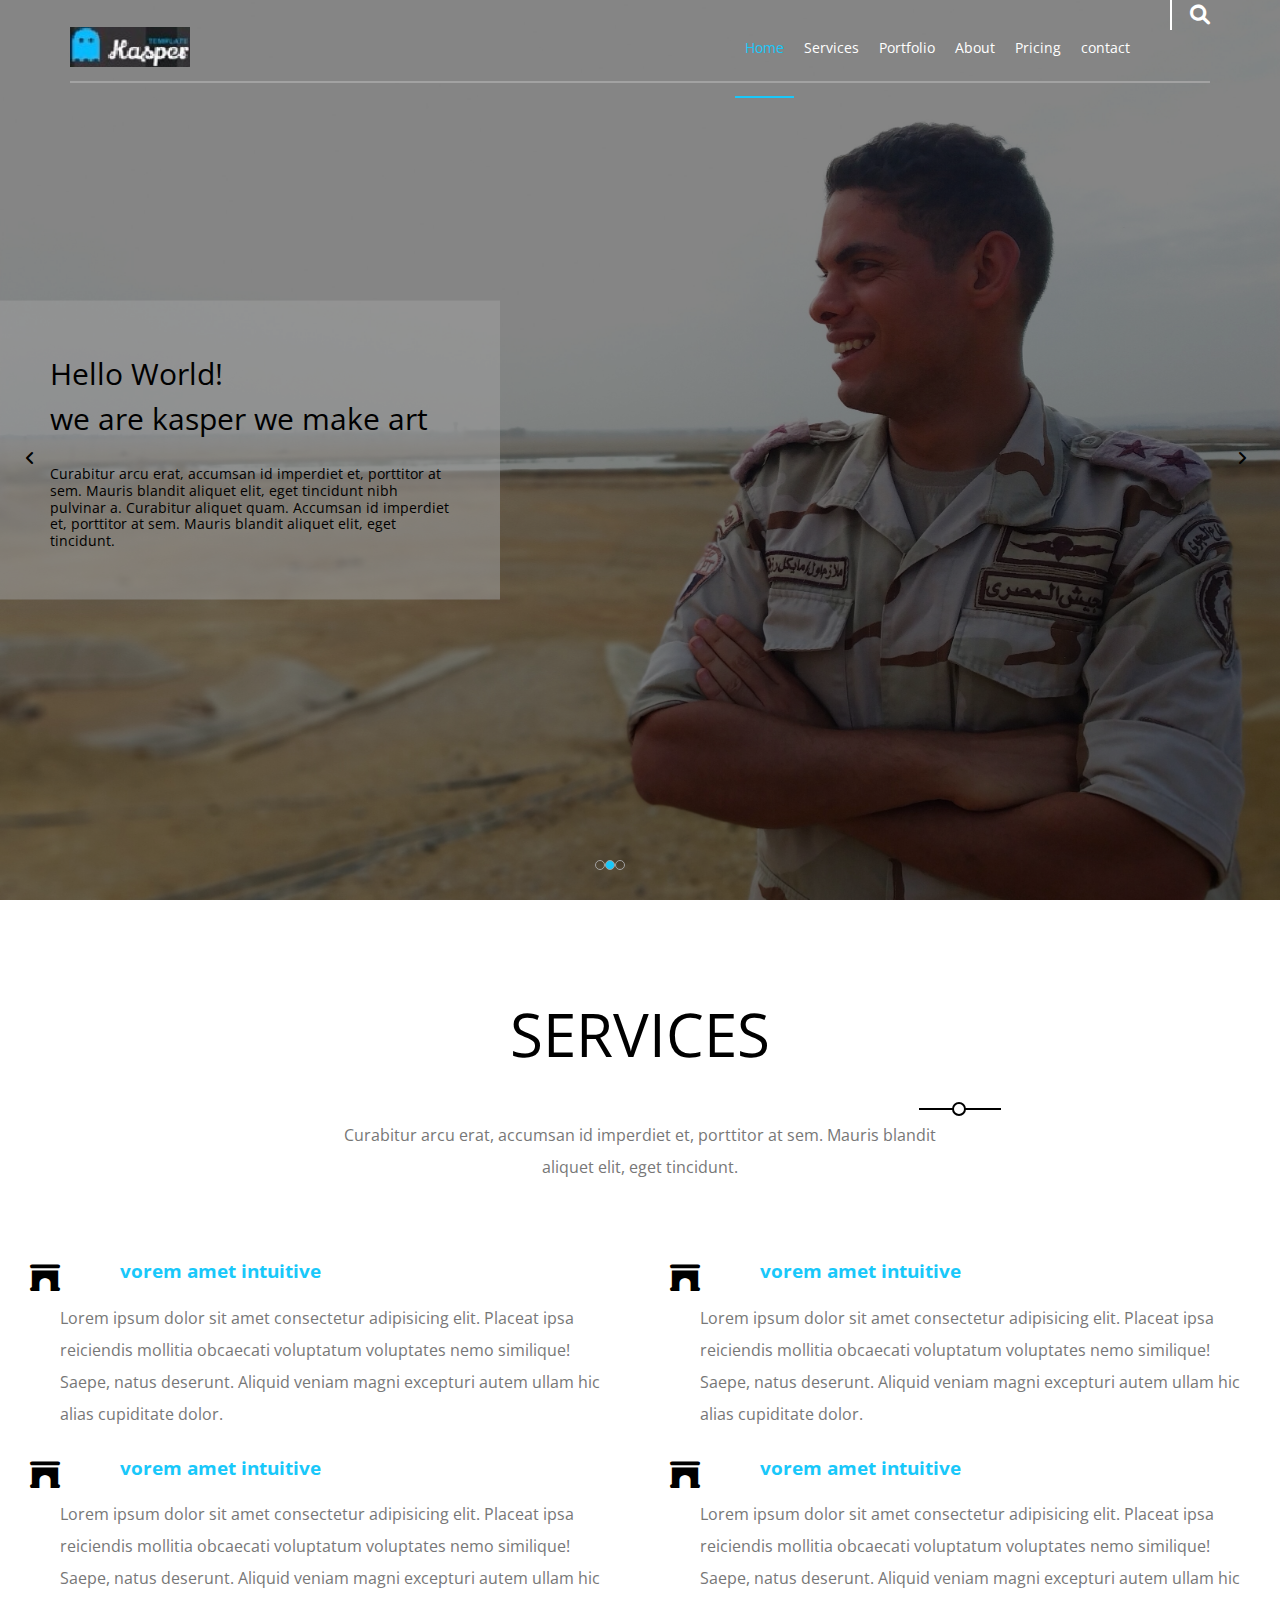
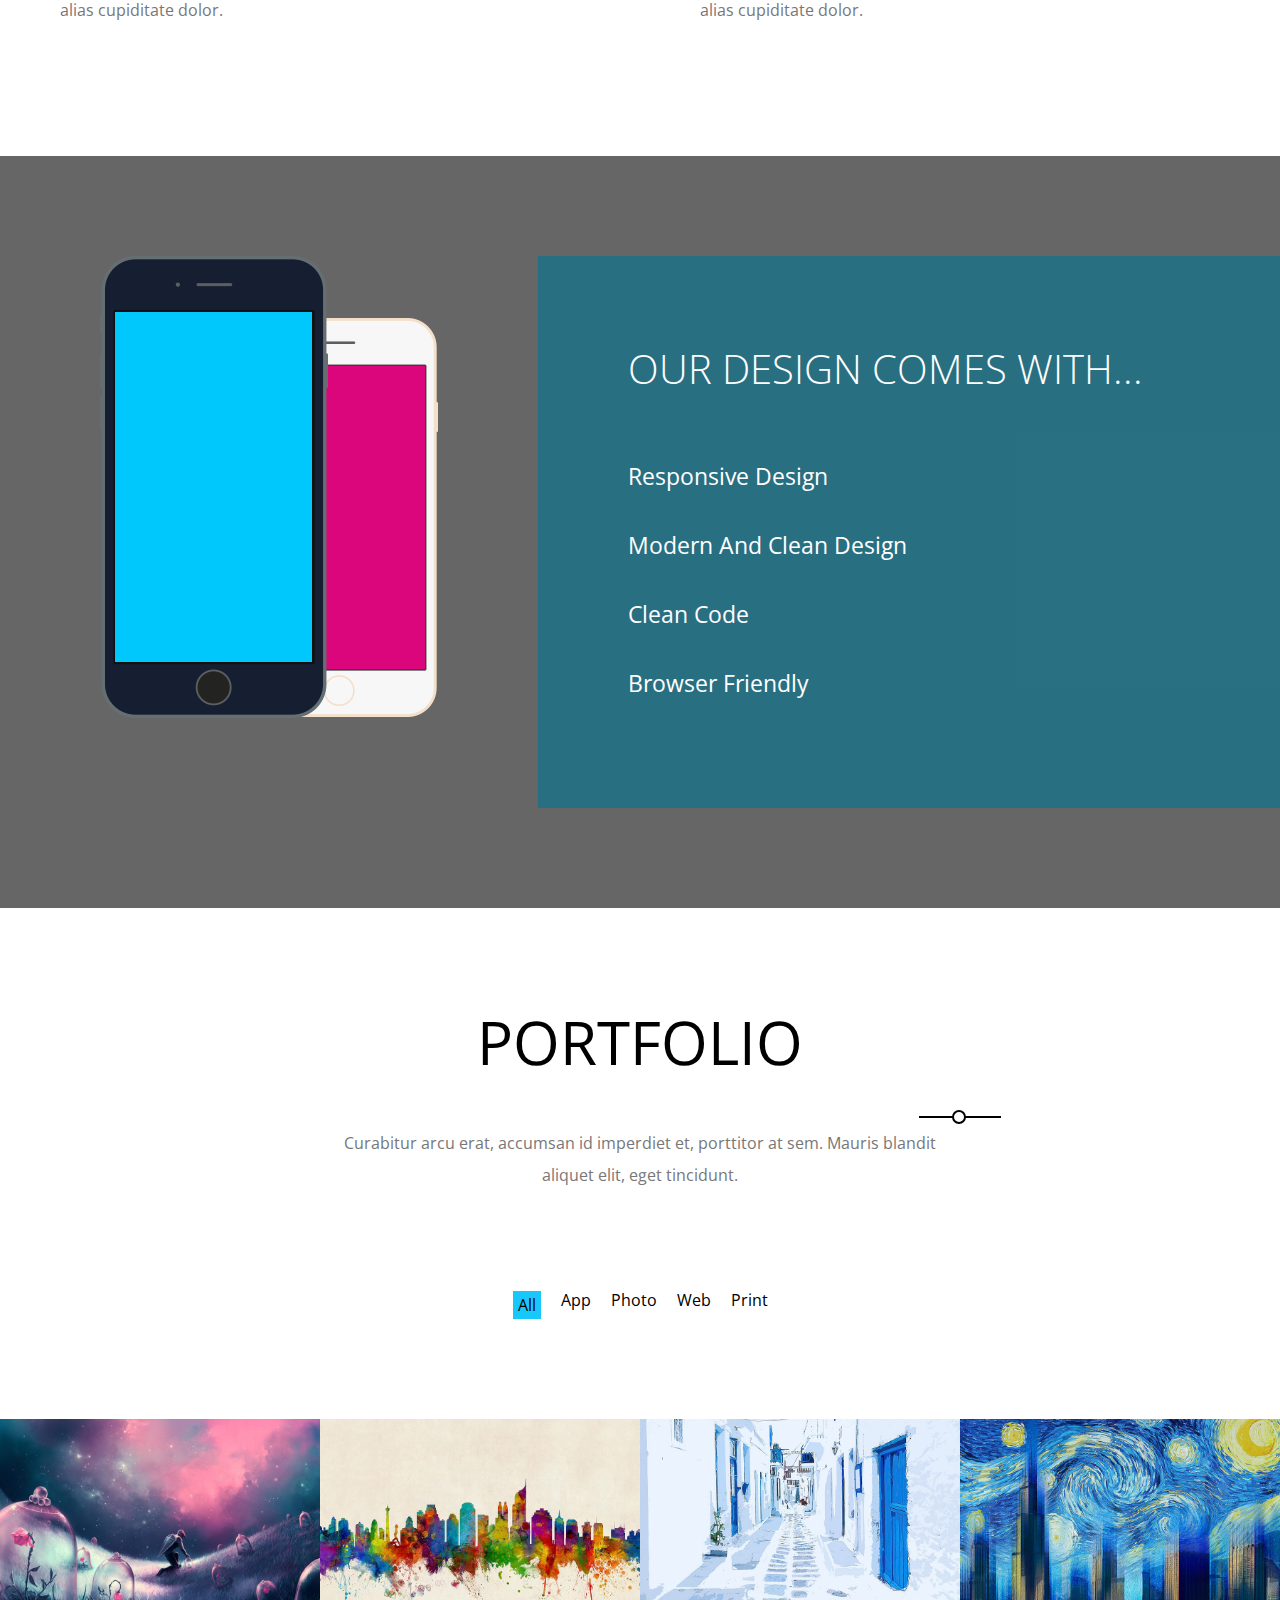
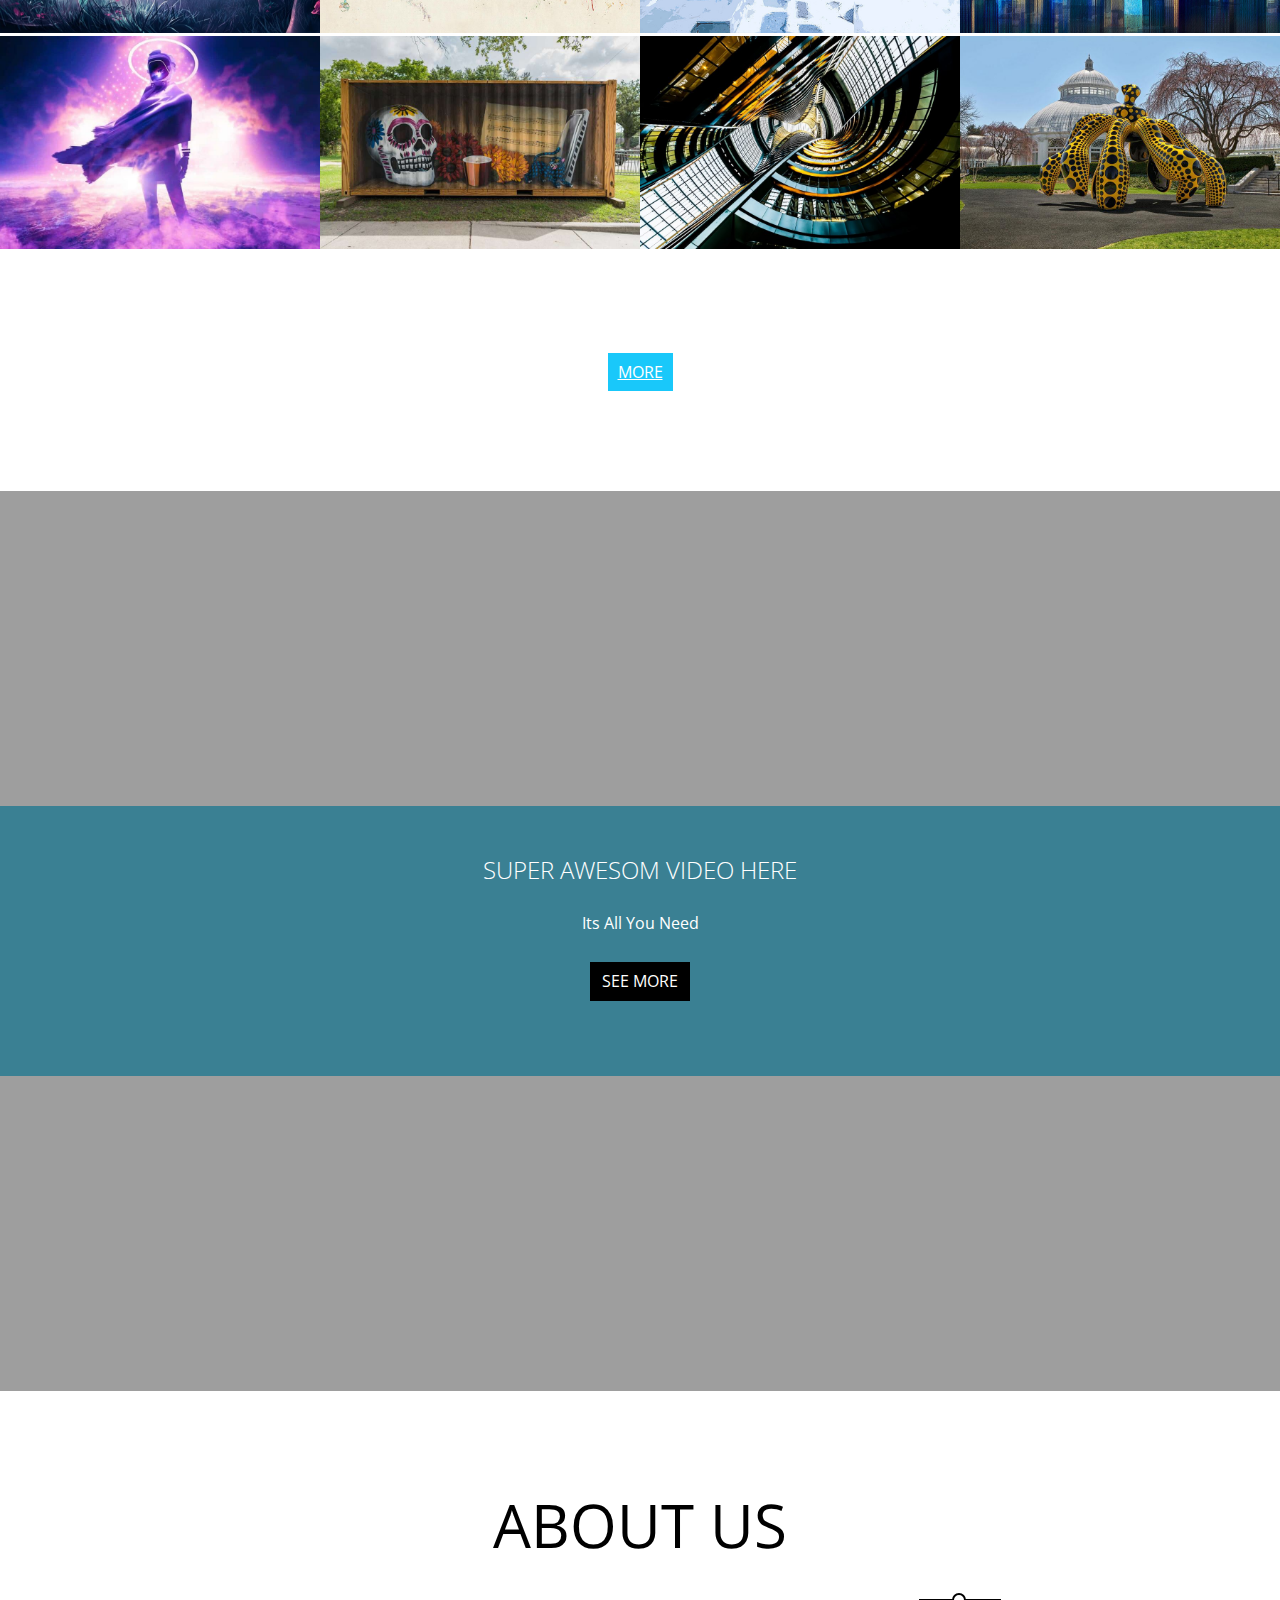
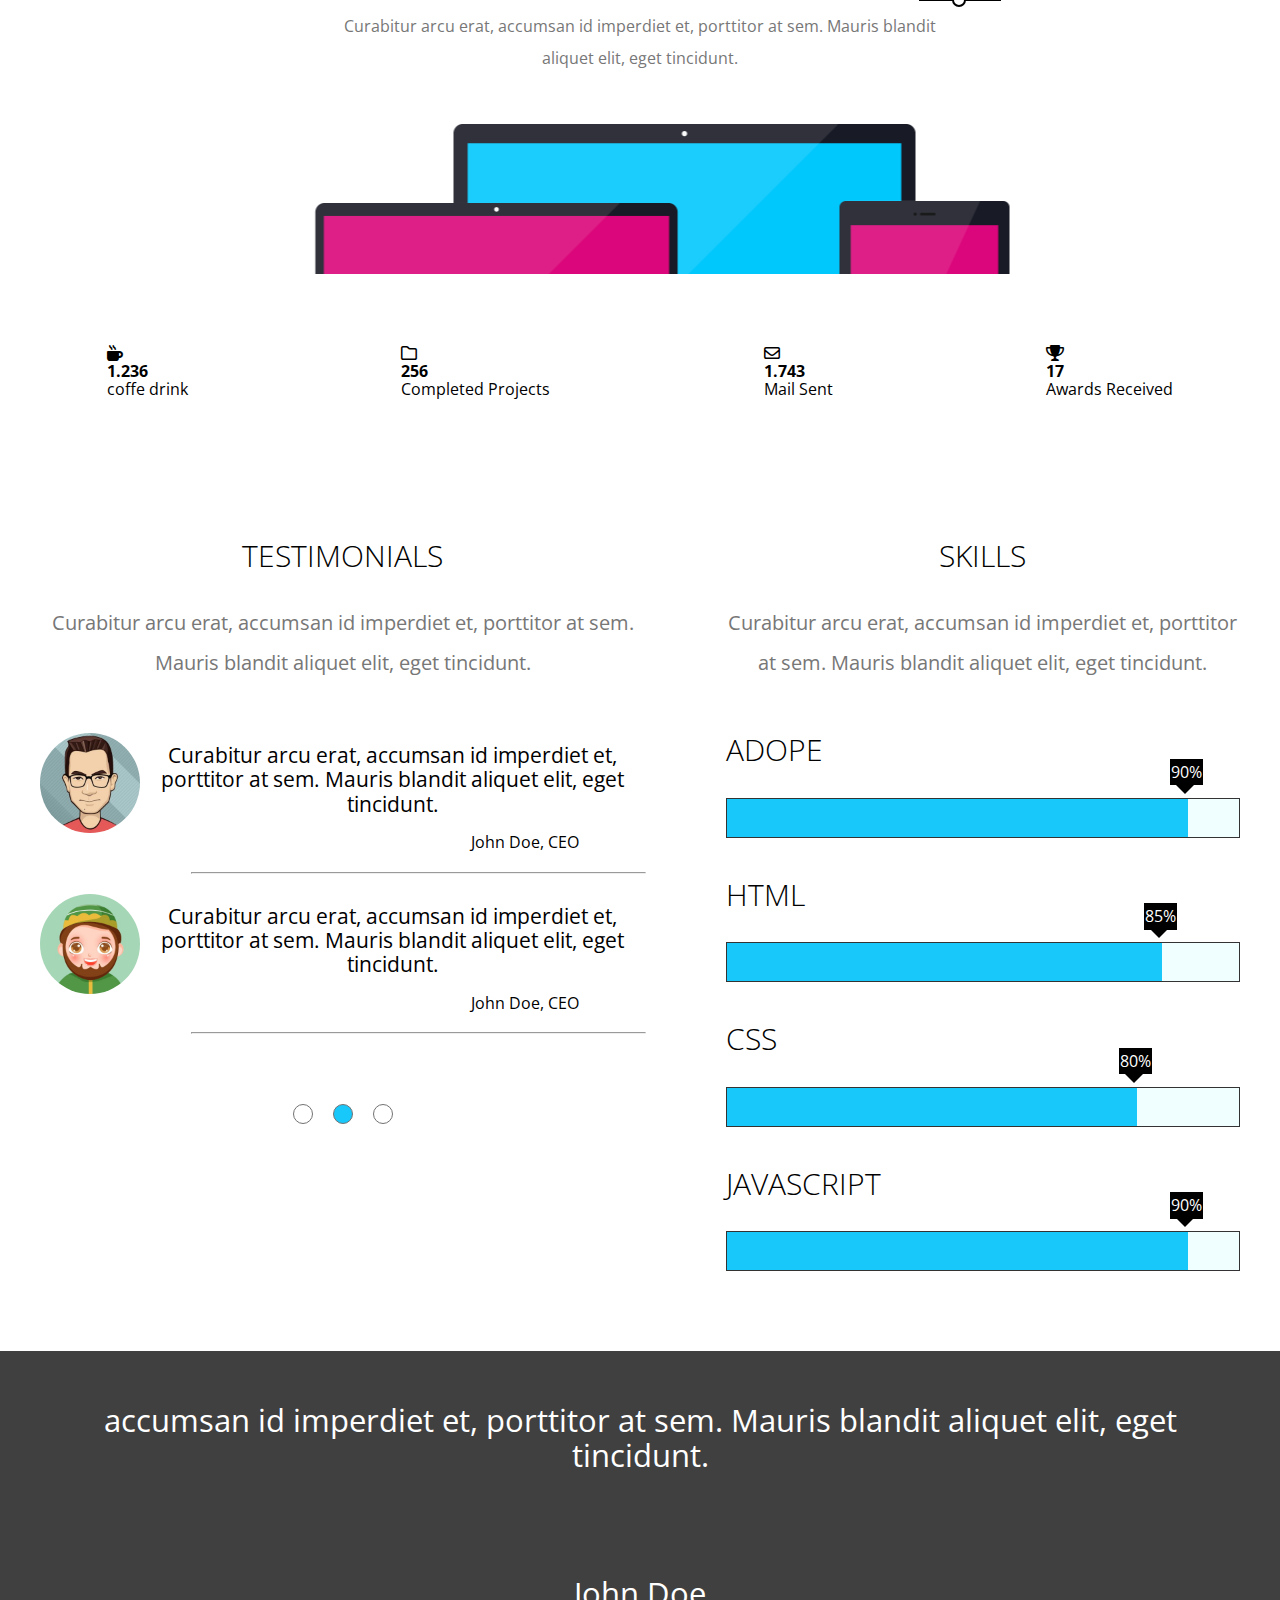
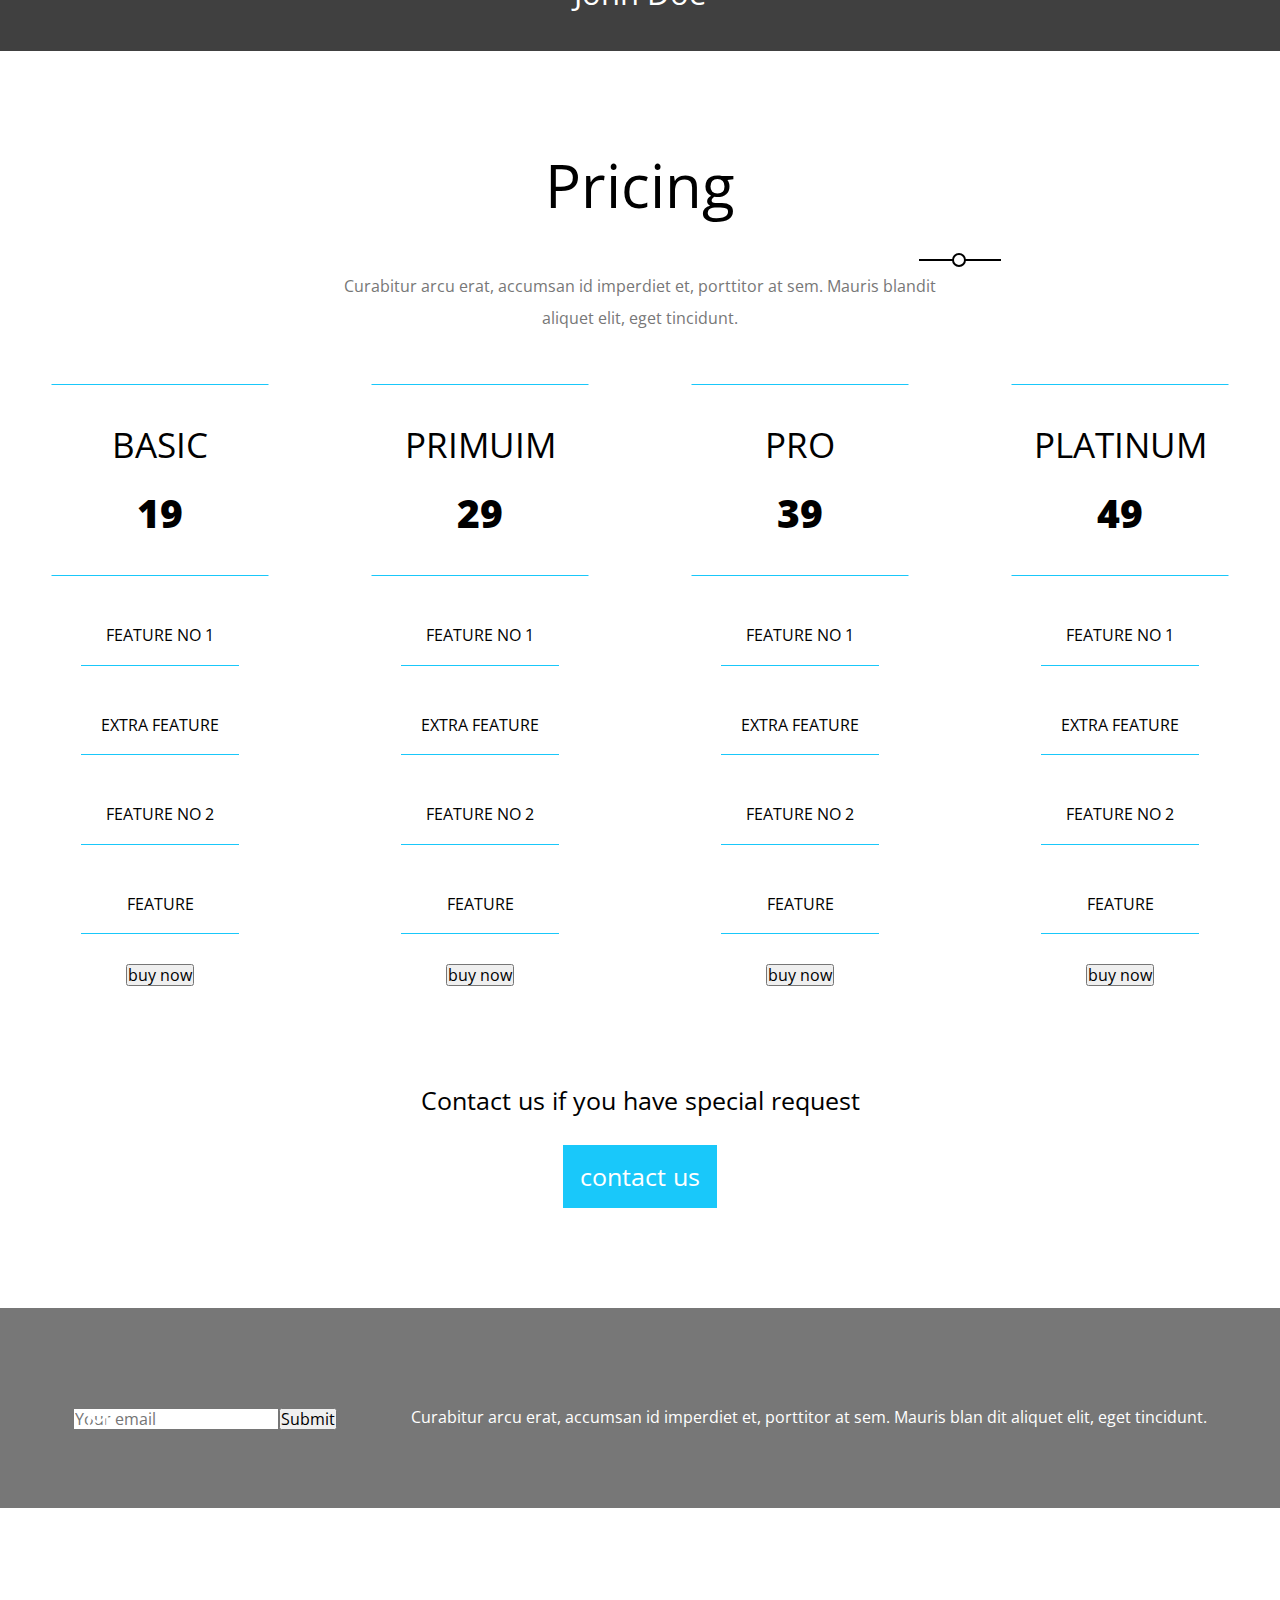
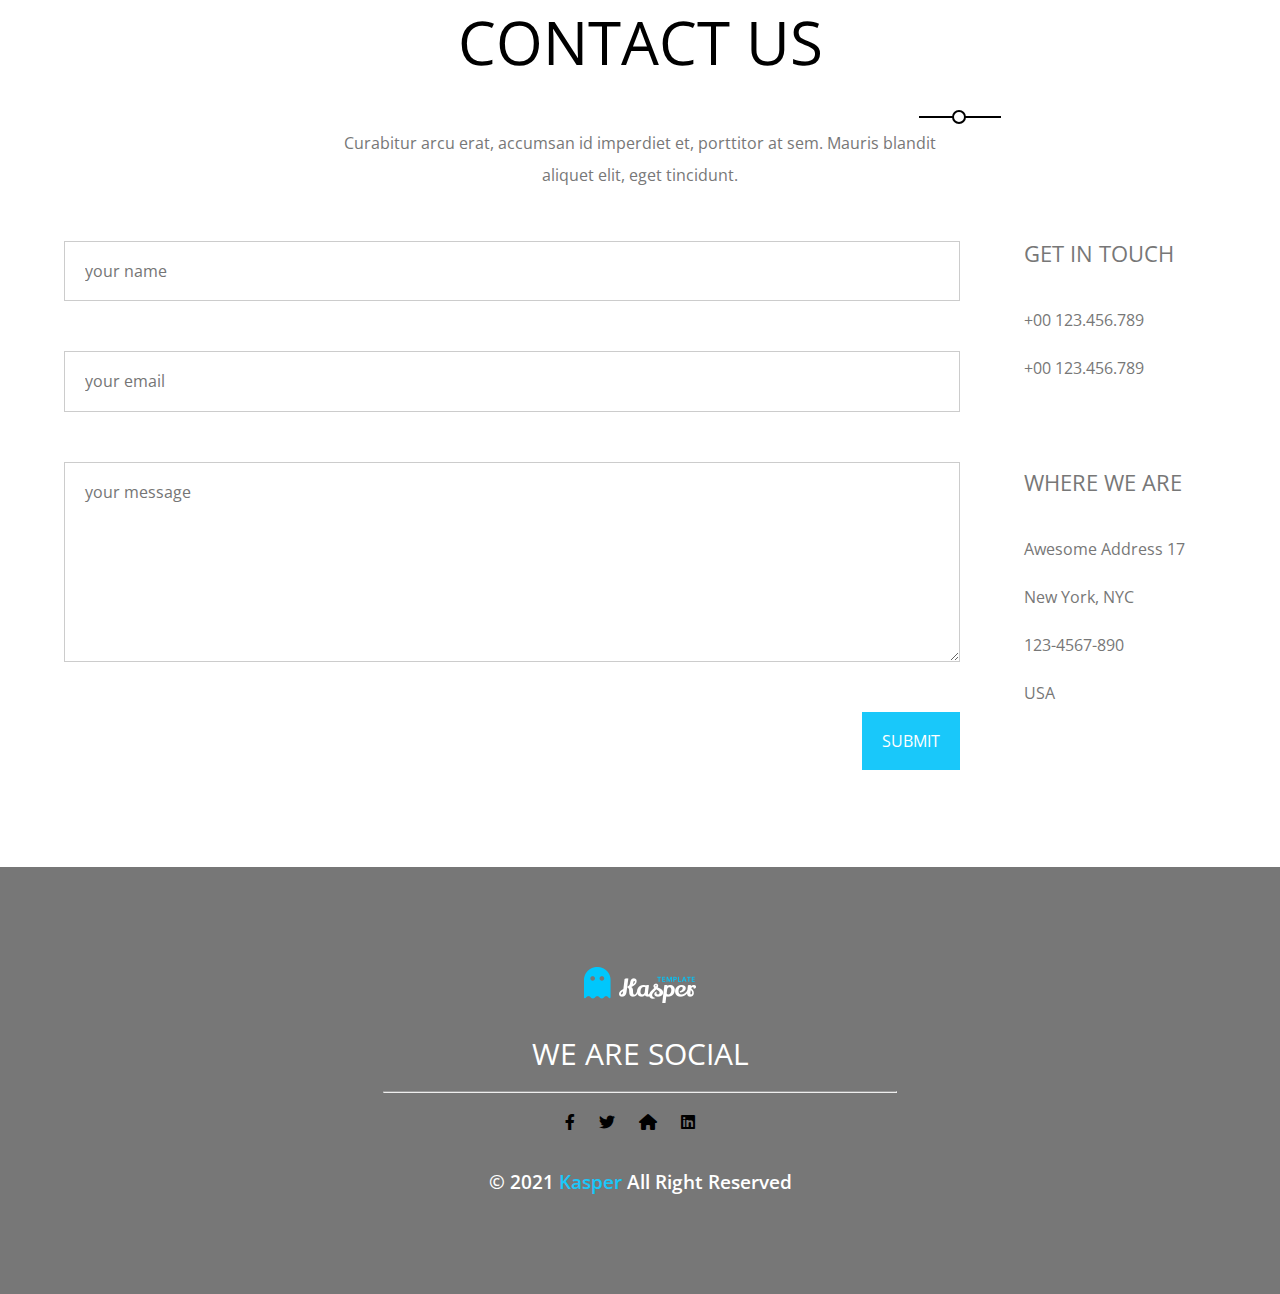
<file: index.html>
<!DOCTYPE html>
<html lang="en">
<head>
    <meta charset="UTF-8">
    <meta http-equiv="X-UA-Compatible" content="IE=edge">
    <meta name="viewport" content="width=device-width, initial-scale=1.0">
    <title>kasper</title>
     <!-- render all elements normally  -->
     <link rel="stylesheet" href="css/normalize.css">
 <!-- all.css -->
 <link rel="stylesheet" href="css/all.css">
 <!-- min all -->
 <link rel="stylesheet" href="css/all.min.css">
  <!-- main template css -->
     <link rel="stylesheet" href="css/kasper.css">
     <!-- GOOGLE FONTS  -->
     <link rel="preconnect" href="https://fonts.googleapis.com">
<link rel="preconnect" href="https://fonts.gstatic.com" crossorigin>
<link href="https://fonts.googleapis.com/css2?family=Open+Sans:wght@400;700&display=swap" rel="stylesheet">
</head>
<body>
 <!-- start header     -->
 <div class="header">
     <div class="container">
         <a href="#">
             <img src="./images/kasper logo.jpg" alt="">
         </a>
         <nav>
             <i class="fas fa-bars toggle-menu"></i>
             <ul>
                 <li><a href="#" class="active">Home</a></li>
                 <li><a href="#">Services</a></li>
                 <li><a href="#">Portfolio</a></li>
                 <li><a href="#">About</a></li>
                 <li><a href="#">Pricing</a></li>
                 <li><a href="#">contact</a></li>
             </ul>
             <div class="form">
                 <i class="fas fa-search"></i>
             </div>
         </nav>
     </div>
 </div>
 <!-- end header     -->
 <!-- start landing  -->
 <div class="landing">
     <div class="overlay"></div>
     <div class="text">
         <div class="content">
            <h2> Hello World! <br/>
        we are kasper we make art </h2>
            <p>
                Curabitur arcu erat, accumsan id imperdiet et, porttitor at sem. Mauris blandit aliquet elit, eget tincidunt nibh pulvinar a. Curabitur aliquet quam. Accumsan id imperdiet et, porttitor at sem. Mauris blandit aliquet elit, eget tincidunt.
            </p>
        </div>
     </div>
        <i class="fas fa-angle-left"></i>
        <i class="fas fa-angle-right"></i>
        <ul class="bullets">
            <li></li>
            <li class="active"></li>
            <li></li>
        </ul>
 </div>
 <!-- end landing -->
 <!-- start services  -->
 <div class="services">
     <div class="first-heading">
         <div class="text">
             <h2>SERVICES</h2>
             <hr>
             <p>
                Curabitur arcu erat, accumsan id imperdiet et, porttitor at sem. Mauris blandit aliquet elit, eget tincidunt.
            </p>
         </div>
         <div class="colums">
             <div class="colum">
                 <div>
                    <i class="fa-solid fa-archway"></i>
                     <h3>vorem amet intuitive</h3>
                     <p>Lorem ipsum dolor sit amet consectetur adipisicing elit. Placeat ipsa reiciendis mollitia obcaecati voluptatum voluptates nemo similique! Saepe, natus deserunt. Aliquid veniam magni excepturi autem ullam hic alias cupiditate dolor.</p>
                 </div>
                 <div>
                    <i class="fa-solid fa-archway"></i>
                     <h3>vorem amet intuitive</h3>
                     <p>Lorem ipsum dolor sit amet consectetur adipisicing elit. Placeat ipsa reiciendis mollitia obcaecati voluptatum voluptates nemo similique! Saepe, natus deserunt. Aliquid veniam magni excepturi autem ullam hic alias cupiditate dolor.</p>
                 </div>
             </div>
             <div class="colum">
                <div>
                    <i class="fa-solid fa-archway"></i>
                    <h3>vorem amet intuitive</h3>
                    <p>Lorem ipsum dolor sit amet consectetur adipisicing elit. Placeat ipsa reiciendis mollitia obcaecati voluptatum voluptates nemo similique! Saepe, natus deserunt. Aliquid veniam magni excepturi autem ullam hic alias cupiditate dolor.</p>
                </div>
                <div>
                    <i class="fa-solid fa-archway"></i>
                    <h3>vorem amet intuitive</h3>
                    <p>Lorem ipsum dolor sit amet consectetur adipisicing elit. Placeat ipsa reiciendis mollitia obcaecati voluptatum voluptates nemo similique! Saepe, natus deserunt. Aliquid veniam magni excepturi autem ullam hic alias cupiditate dolor.</p>
                </div>
            </div>
         </div>
     </div>
 </div>
 <!-- end services  -->
 <!--start mobile -->
 <div class="mobile">
     <div class="img">
         <img src="./images/mobile.png" alt="">
     </div>
     <div class="list">
         <h2>OUR DESIGN COMES WITH...</h2>
         <ul>
            <li> Responsive Design </li>
            <li>Modern And Clean Design</li>
            <li>Clean Code</li>
            <li> Browser Friendly</li>
         </ul>
     </div>
 </div>
 <!--end mobile -->
 <!-- start Portfolio  -->
 <div class="portfolio">
    <div class="first-heading">
        <div class="text">
            <h2>PORTFOLIO</h2>
            <hr>
            <p>
                Curabitur arcu erat, accumsan id imperdiet et, porttitor at sem. Mauris blandit aliquet elit, eget tincidunt.         
           </p>
        </div>
    </div>
    <ul>
        <li class="active">All</li>
        <li>App</li>
        <li>Photo</li>
        <li>Web</li>
        <li>Print</li>
    </ul>
    <div class="photos">
        <div class="box">
            <img src="./images/shuffle-01.jpg" alt="">
            <div class="caption">
                <h4>Photography</h4>
                <p> Awesom image </p>
       </div>
   </div>
   <div class="box">
    <img src="./images/shuffle-02.jpg" alt="">
    <div class="caption">
        <h4>Photography</h4>
       <p> Awesom image </p>
    </div>
</div>
<div class="box">
    <img src="./images/shuffle-03.jpg" alt="">
    <div class="caption">
        <h4>Photography</h4>
       <p> Awesom image </p>
    </div>
</div>
<div class="box">
    <img src="./images/shuffle-04.jpg" alt="">
    <div class="caption">
        <h4>Photography</h4>
       <p> Awesom image </p>
    </div>
</div>
<div class="box">
    <img src="./images/shuffle-05.jpg" alt="">
    <div class="caption">
        <h4>Photography</h4>
       <p> Awesom image </p>
    </div>
</div>
<div class="box">
    <img src="./images/shuffle-06.jpg" alt="">
    <div class="caption">
        <h4>Photography</h4>
       <p> Awesom image </p>
    </div>
</div>
<div class="box">
    <img src="./images/shuffle-07.jpg" alt="">
    <div class="caption">
        <h4>Photography</h4>
       <p> Awesom image </p>
    </div>
</div>
<div class="box">
    <img src="./images/shuffle-08.jpg" alt="">
    <div class="caption">
        <h4>Photography</h4>
       <p> Awesom image </p>
    </div>
</div>
<a href="#">MORE</a>
</div>
<div class="gray">
    <div class="inside-gray">
        <h3>SUPER AWESOM VIDEO HERE </h3>
        <P>Its All You Need</P>
        <p>SEE MORE</p>
    </div>
</div>
</div>
 <!-- end portfolio  -->
 <!-- start about us  -->
 <div class="about-us">
    <div class="first-heading">
        <div class="text">
            <h2>ABOUT US</h2>
            <hr>
            <p>
                Curabitur arcu erat, accumsan id imperdiet et, porttitor at sem. Mauris blandit aliquet elit, eget tincidunt.         
           </p>
        </div>
    </div>
    <div class="img">
        <img src="./images/about.png" alt="">
    </div>
    <div class="statics-box">
    <div class="statics">
        <div class="statics-content">
            <i class="fas fa-mug-hot"></i>
            <h4>1.236</h4>
            <p>coffe drink</p>
        </div>
        <div class="statics-content">
            <i class="far fa-folder"></i>
            <h4>256</h4>
            <p>Completed Projects</p>
        </div>  <div class="statics-content">
            <i class="far fa-envelope"></i>
            <h4>1.743</h4>
            <p>Mail Sent</p>
        </div>  <div class="statics-content">
            <i class="fas fa-trophy"></i>
            <h4>17</h4>
            <p>Awards Received</p>
        </div>
    </div>
</div>
</div>
 <!-- end about us  -->
 <!-- start test & skills  -->
 <div class="test-skills">
     <div class="test">
         <h4>TESTIMONIALS</h4>
         <p class="p">
             Curabitur arcu erat, accumsan id imperdiet et, porttitor at sem. Mauris blandit aliquet elit, eget tincidunt.            
         </p>
         <div class="box">
             <img src="./images/skills-01.jpg" alt="">
             <p>Curabitur arcu erat, accumsan id imperdiet et, porttitor at sem. Mauris blandit aliquet elit, eget tincidunt.
            </p>     
         </div>
         <p class="name">John Doe, CEO</p>
         <hr>
         <div class="box">
            <img src="./images/skills-02.jpg" alt="">
            <p>Curabitur arcu erat, accumsan id imperdiet et, porttitor at sem. Mauris blandit aliquet elit, eget tincidunt.
           </p>   
        </div>
        <p class="name">John Doe, CEO</p>
        <hr>
        <ul class="circle">
            <li class="one"></li>
             <li class="active" ></li>
             <li class="three"></li>
        </ul>
     </div>
     <div class="skills">
         <h4>SKILLS</h4>
         <p class=".p">
            Curabitur arcu erat, accumsan id imperdiet et, porttitor at sem. Mauris blandit aliquet elit, eget tincidunt.
        </p>
        <div class="prog-holder">
            <h4>adope</h4>
            <div class="prog">
                <span style="width: 90%;" data-progress="90%"></span>
            </div>
            <h4>html</h4>
            <div class="prog">
                <span style="width: 85%;" data-progress="85%"></span>
            </div>
             <h4>css</h4>
            <div class="prog">
                <span style="width: 80%;" data-progress="80%"></span>
            </div>
                 <h4>javascript</h4>
                <div class="prog">
                    <span style="width: 90%;" data-progress="90%"></span>
                </div>
            </div>
        </div>
     </div>
 </div>
 <div class="final">
    <p>
        accumsan id imperdiet et, porttitor at sem. Mauris blandit aliquet elit, eget tincidunt.
    </p>
    <p>John Doe</p>
</div>
 <!-- end test & skills  -->
 <!-- start Pricing  -->
 <div class="pricing">
    <div class="first-heading">
        <div class="text">
            <h2>Pricing</h2>
            <hr>
            <p>
                Curabitur arcu erat, accumsan id imperdiet et, porttitor at sem. Mauris blandit aliquet elit, eget tincidunt.         
           </p>
        </div>
    </div>

    <div class="table">
        <div class="colum">
            <div class="price">
            <h4>BASIC</h4>
            <span>19</span>
            </div>
            <ul>
                <li>Feature No 1</li>
                <li>extra Feature</li>
                <li>feature no 2 </li>
                <li>feature</li>
            </ul>
            <button>buy now</button>
        </div>
        <div class="colum">
            <div class="price">
            <h4>primuim</h4>
            <span>29</span>
            </div>
            <ul>
                <li>Feature No 1</li>
                <li>extra Feature</li>
                <li>feature no 2 </li>
                <li>feature</li>
            </ul>
            <button>buy now</button>
        </div>
        <div class="colum">
            <div class="price">
            <h4>pro</h4>
            <span>39</span>
            </div>
            <ul>
                <li>Feature No 1</li>
                <li>extra Feature</li>
                <li>feature no 2 </li>
                <li>feature</li>
            </ul>
            <button>buy now</button>
        </div>
        <div class="colum">
            <div class="price">
            <h4>platinum</h4>
            <span>49</span>
            </div>
            <ul>
                <li>Feature No 1</li>
                <li>extra Feature</li>
                <li>feature no 2 </li>
                <li>feature</li>
            </ul>
            <button>buy now</button>
        </div>
    </div>
    <div class="contactus">
        <p>Contact us if you have special request</p>
        <button>contact us</button>
    </div>
    <div class="form-sheet">
        <div class="form">
            <form action="" >
                <i class="far fa-envelope fa-lg"></i>
                <input type="email" placeholder="Your email" name="email">
                <input type="submit" placeholder="subscribe" name="subscribe">
            </form>
        </div>
        <p>Curabitur arcu erat, accumsan id imperdiet et, porttitor at sem. Mauris blan dit aliquet elit, eget tincidunt.</p>
    </div>
 </div>
 <!-- end Pricing -->
 <!-- start contact-us  -->
 <div class="contact-us">
    <div class="first-heading">
        <div class="text">
            <h2>CONTACT US</h2>
            <hr>
            <p>
                Curabitur arcu erat, accumsan id imperdiet et, porttitor at sem. Mauris blandit aliquet elit, eget tincidunt.         
           </p>
        </div>
    </div>
    <div class="form-sheet">
        <div class="form">
            <form action="">
                <input class="main-input" type="text" name="name" placeholder="your name">
                <input  class="main-input" type="email" name="email" placeholder="your email">
               <textarea name="your message" placeholder="your message" class="main-input"></textarea>
                <input type="submit" name="send message" placeholder="send message">
            </form>
        </div>
        <div class="text">
            <h4>GET IN TOUCH</h4>
            <p>+00 123.456.789 <br>
                +00 123.456.789</p>
                <h4>WHERE WE ARE</h4>
                <p>Awesome Address 17 <br>
                    New York, NYC <br>
                    123-4567-890 <br>
                    USA</p>
        </div>
    </div>
    <div class="nav">
        <img src="./images/logo.png" alt="">
        <h4>we are social</h4>
        <hr>
        <div class="icons">
            <i class="fab fa-facebook-f"></i>
            <i class="fab fa-twitter"></i>
            <i class="fas fa-home"></i>
            <i class="fab fa-linkedin"></i>
        </div>
        <p> <span class="copyright"></span> ©  2021 <span>Kasper</span> All Right Reserved</p>
    </div>
 </div>
 <!-- end contact-us  -->
</body>
</html>
</file>
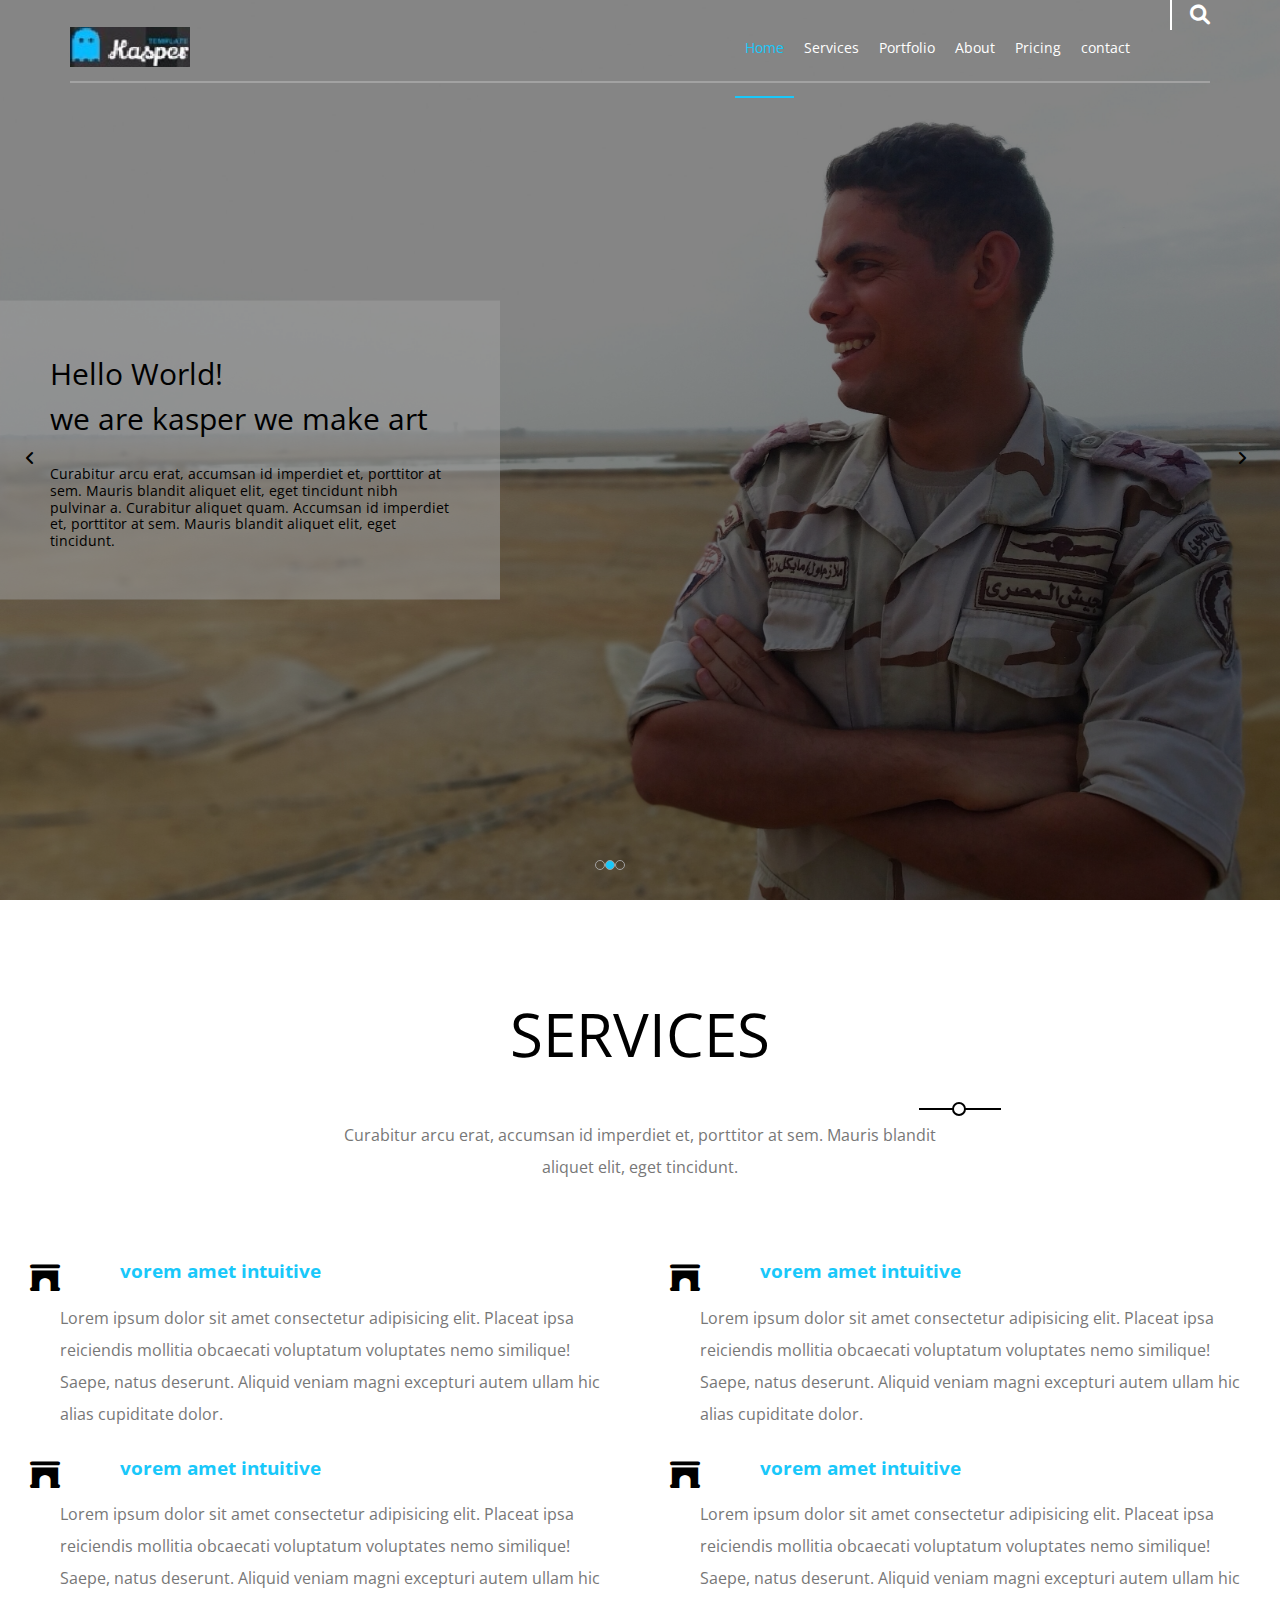
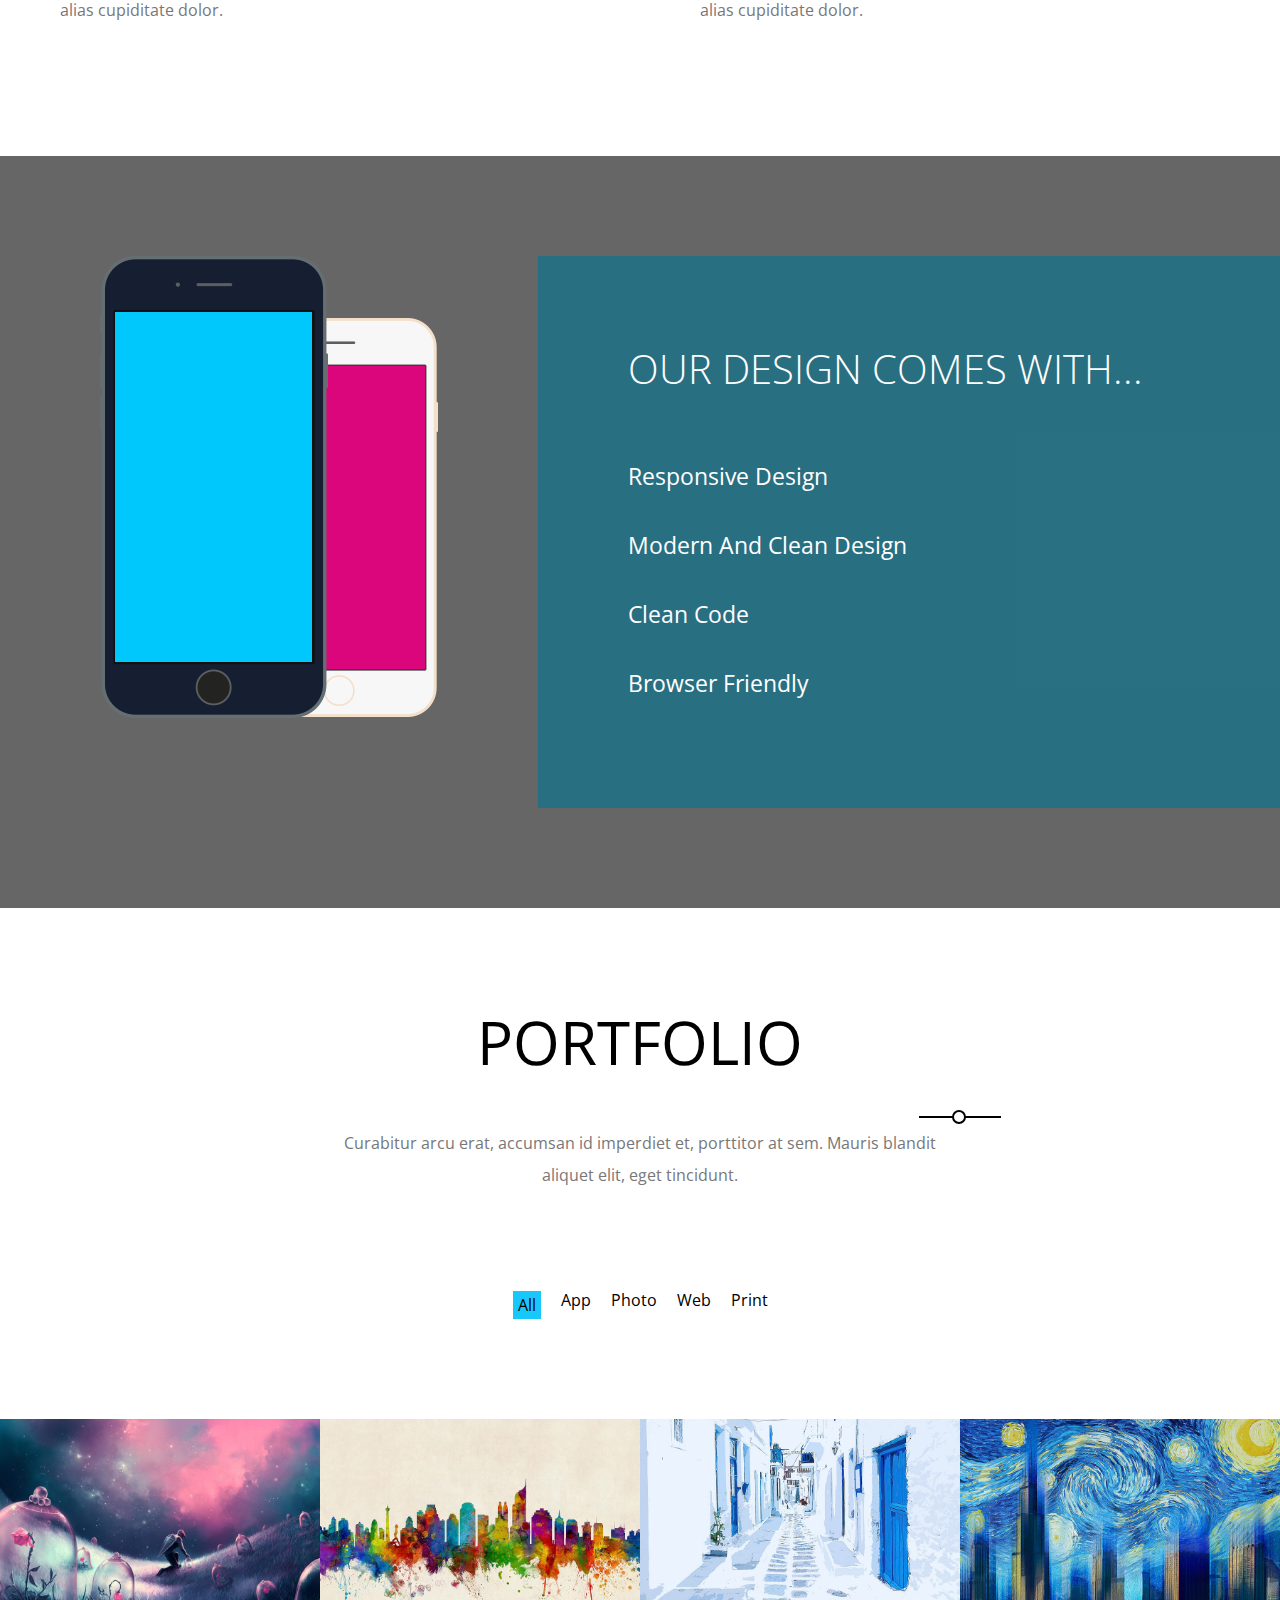
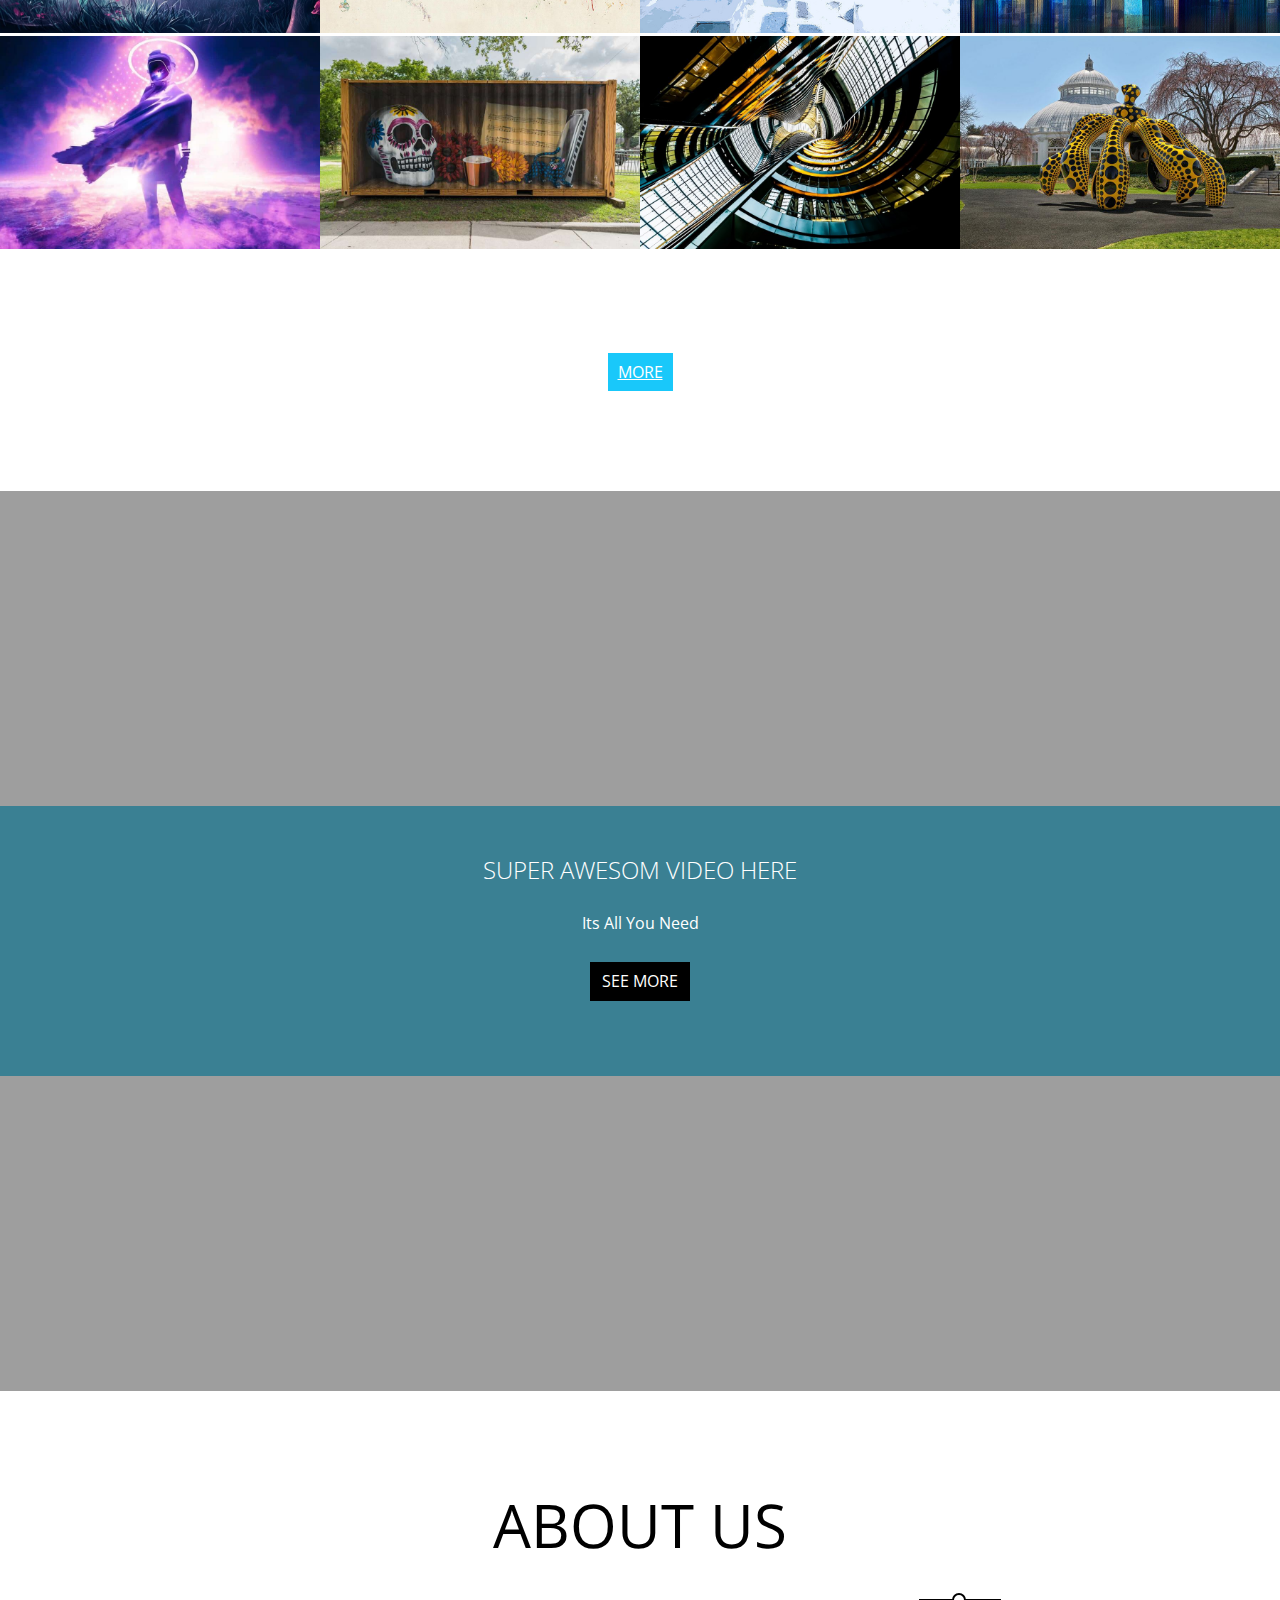
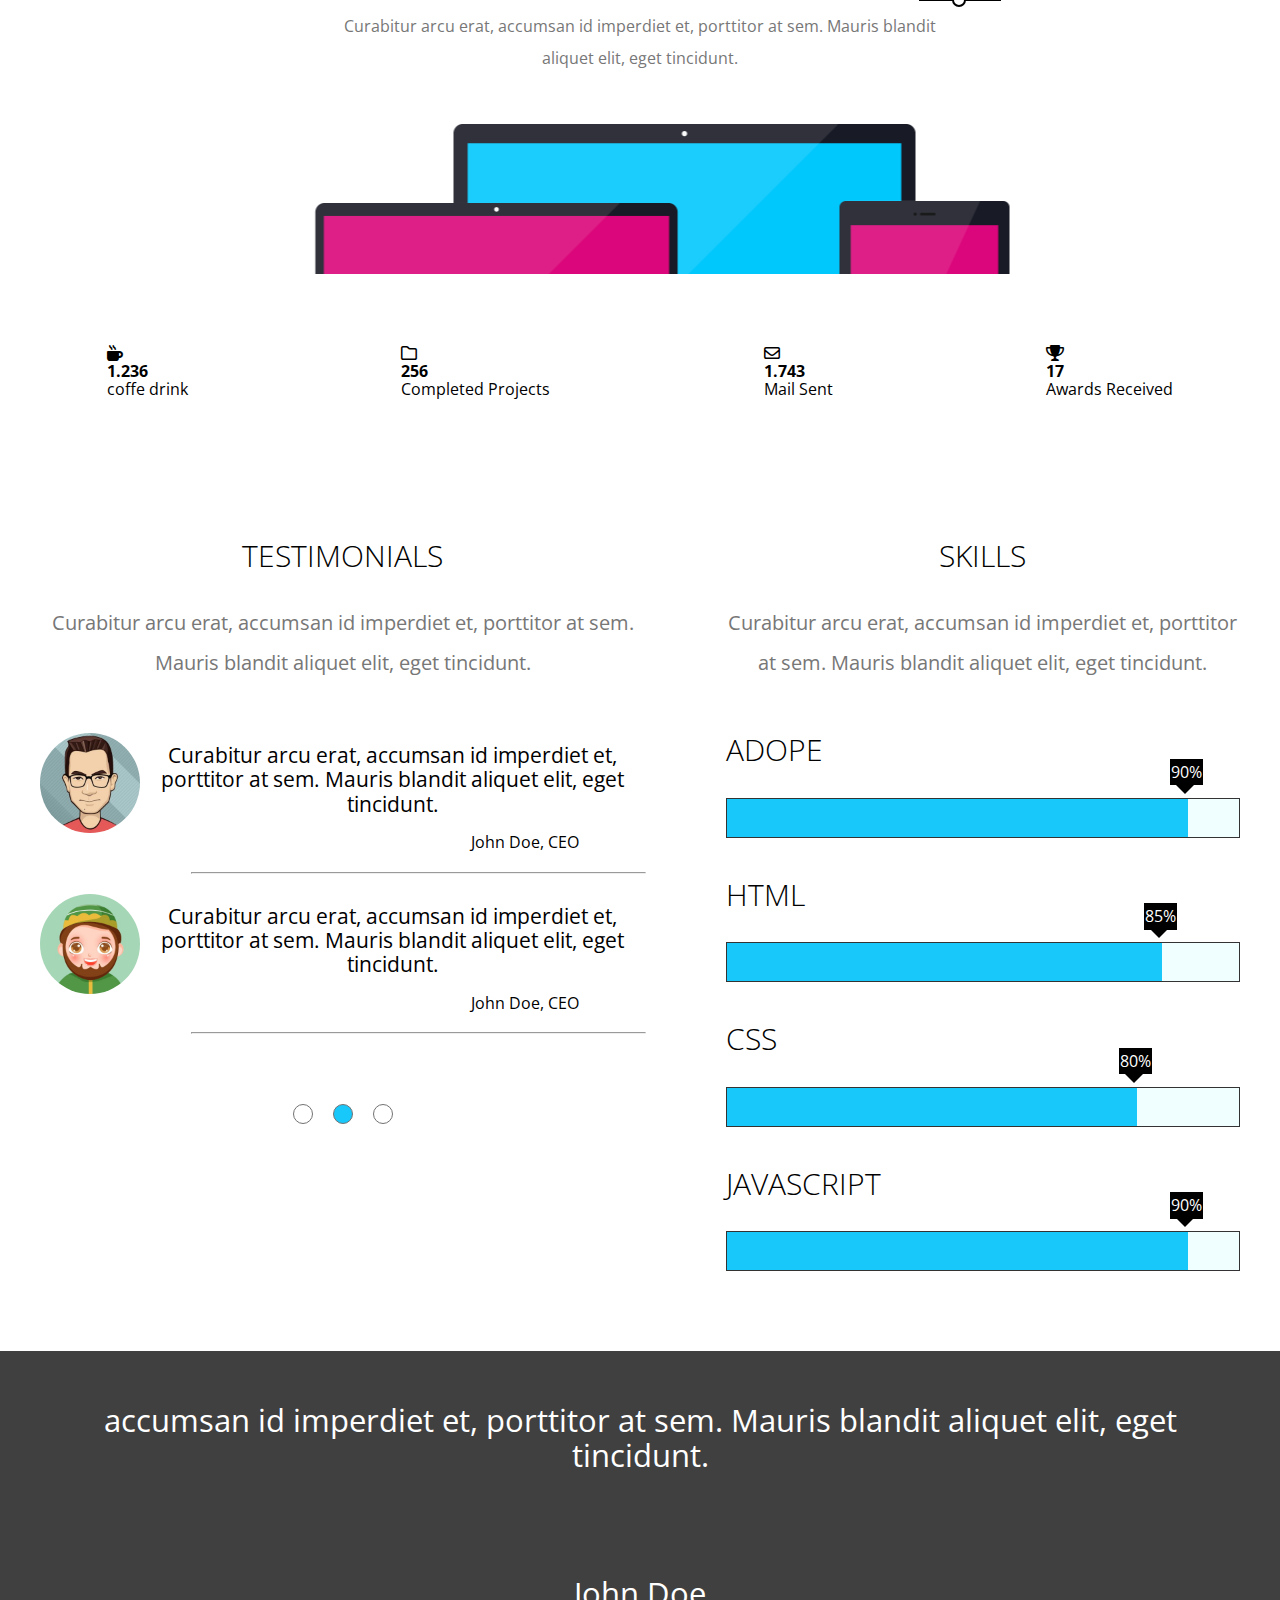
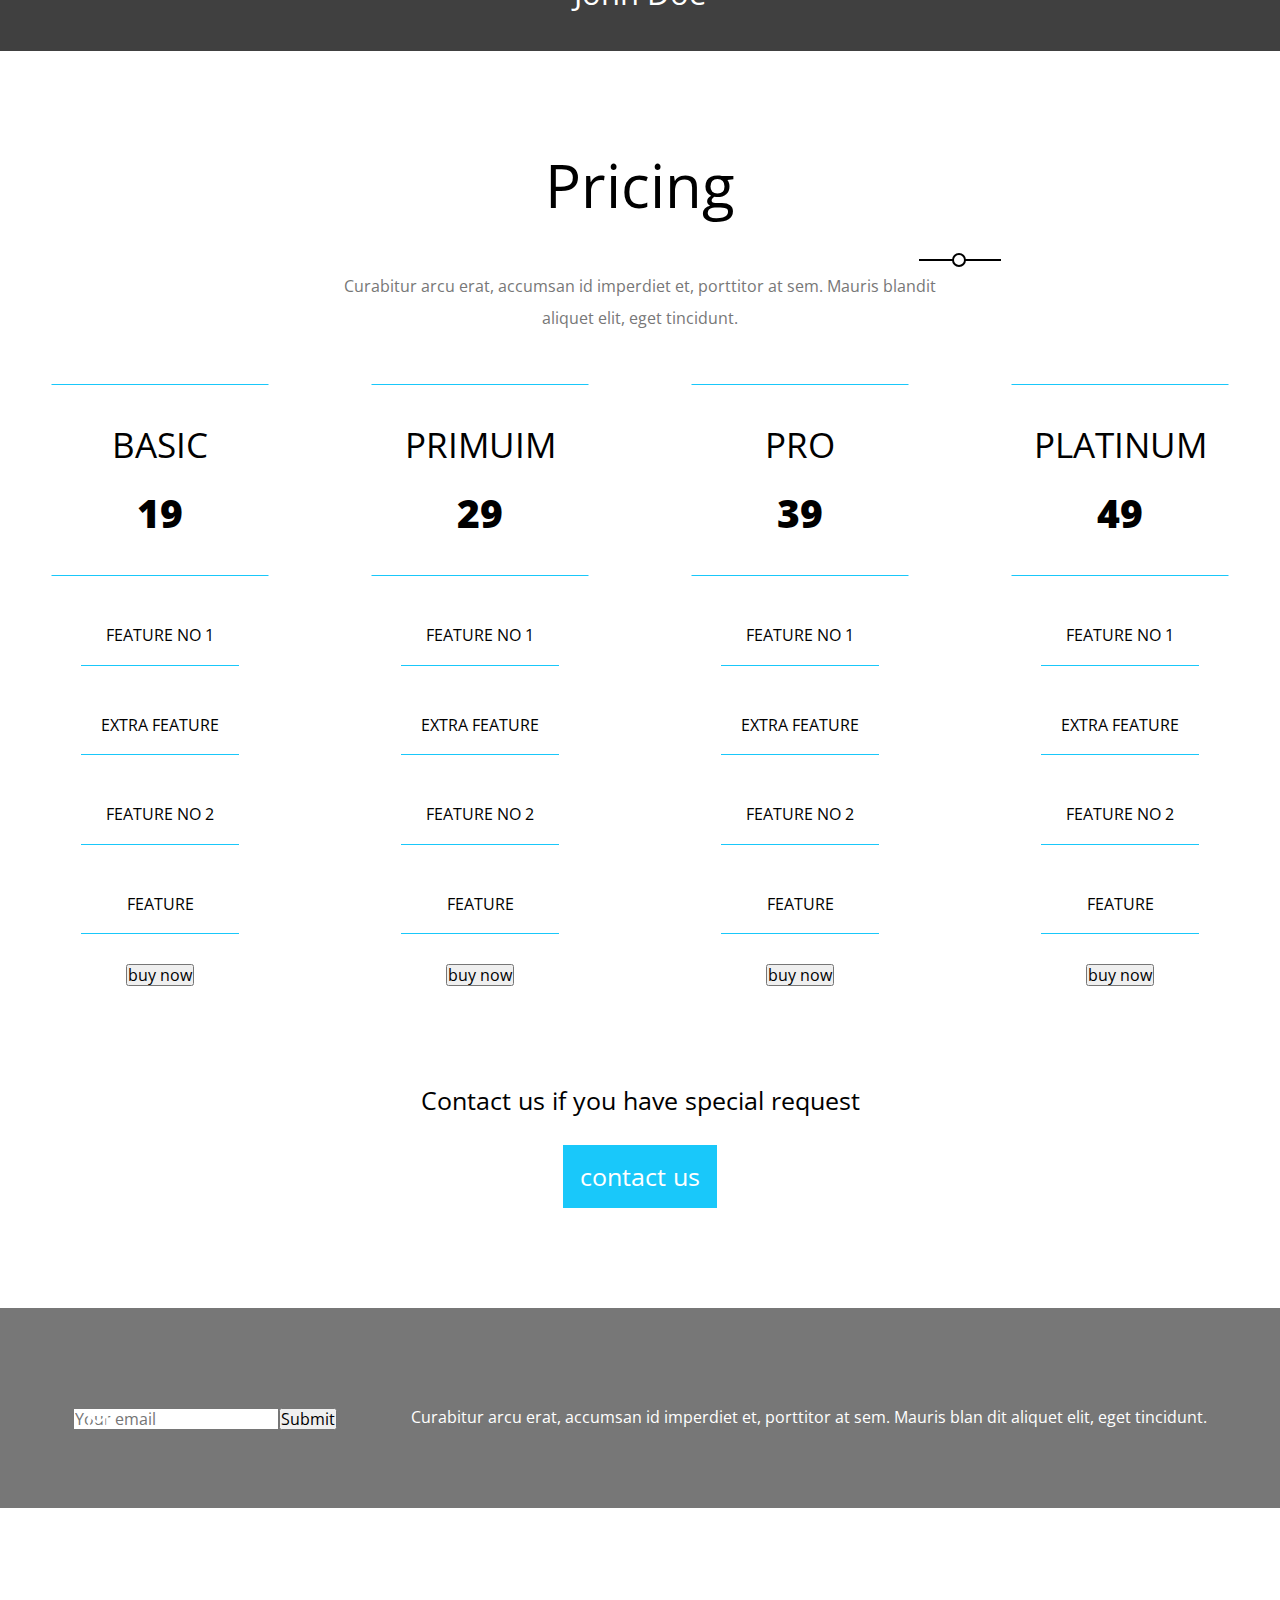
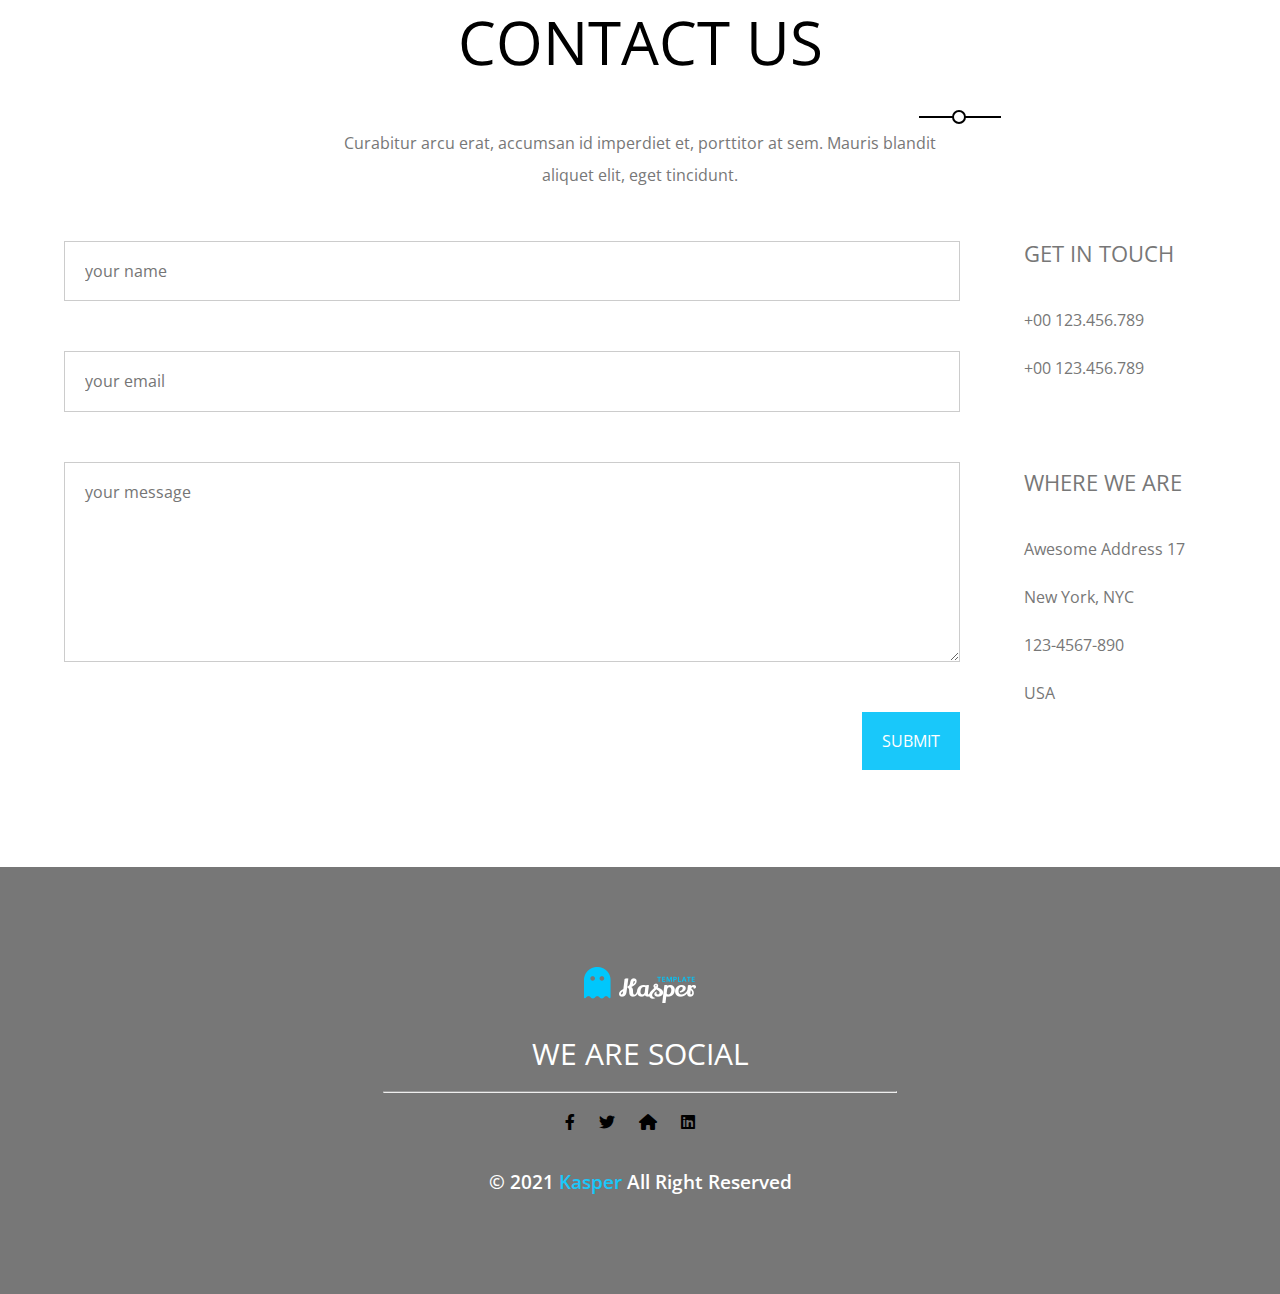
<file: kasper.html>
<!DOCTYPE html>
<html lang="en">
<head>
    <meta charset="UTF-8">
    <meta http-equiv="X-UA-Compatible" content="IE=edge">
    <meta name="viewport" content="width=device-width, initial-scale=1.0">
    <title>kasper</title>
     <!-- render all elements normally  -->
     <link rel="stylesheet" href="css/normalize.css">
 <!-- all.css -->
 <link rel="stylesheet" href="css/all.css">
 <!-- min all -->
 <link rel="stylesheet" href="css/all.min.css">
  <!-- main template css -->
     <link rel="stylesheet" href="css/kasper.css">
     <!-- GOOGLE FONTS  -->
     <link rel="preconnect" href="https://fonts.googleapis.com">
<link rel="preconnect" href="https://fonts.gstatic.com" crossorigin>
<link href="https://fonts.googleapis.com/css2?family=Open+Sans:wght@400;700&display=swap" rel="stylesheet">
</head>
<body>
 <!-- start header     -->
 <div class="header">
     <div class="container">
         <a href="#">
             <img src="./images/kasper logo.jpg" alt="">
         </a>
         <nav>
             <i class="fas fa-bars toggle-menu"></i>
             <ul>
                 <li><a href="#" class="active">Home</a></li>
                 <li><a href="#">Services</a></li>
                 <li><a href="#">Portfolio</a></li>
                 <li><a href="#">About</a></li>
                 <li><a href="#">Pricing</a></li>
                 <li><a href="#">contact</a></li>
             </ul>
             <div class="form">
                 <i class="fas fa-search"></i>
             </div>
         </nav>
     </div>
 </div>
 <!-- end header     -->
 <!-- start landing  -->
 <div class="landing">
     <div class="overlay"></div>
     <div class="text">
         <div class="content">
            <h2> Hello World! <br/>
        we are kasper we make art </h2>
            <p>
                Curabitur arcu erat, accumsan id imperdiet et, porttitor at sem. Mauris blandit aliquet elit, eget tincidunt nibh pulvinar a. Curabitur aliquet quam. Accumsan id imperdiet et, porttitor at sem. Mauris blandit aliquet elit, eget tincidunt.
            </p>
        </div>
     </div>
        <i class="fas fa-angle-left"></i>
        <i class="fas fa-angle-right"></i>
        <ul class="bullets">
            <li></li>
            <li class="active"></li>
            <li></li>
        </ul>
 </div>
 <!-- end landing -->
 <!-- start services  -->
 <div class="services">
     <div class="first-heading">
         <div class="text">
             <h2>SERVICES</h2>
             <hr>
             <p>
                Curabitur arcu erat, accumsan id imperdiet et, porttitor at sem. Mauris blandit aliquet elit, eget tincidunt.
            </p>
         </div>
         <div class="colums">
             <div class="colum">
                 <div>
                    <i class="fa-solid fa-archway"></i>
                     <h3>vorem amet intuitive</h3>
                     <p>Lorem ipsum dolor sit amet consectetur adipisicing elit. Placeat ipsa reiciendis mollitia obcaecati voluptatum voluptates nemo similique! Saepe, natus deserunt. Aliquid veniam magni excepturi autem ullam hic alias cupiditate dolor.</p>
                 </div>
                 <div>
                    <i class="fa-solid fa-archway"></i>
                     <h3>vorem amet intuitive</h3>
                     <p>Lorem ipsum dolor sit amet consectetur adipisicing elit. Placeat ipsa reiciendis mollitia obcaecati voluptatum voluptates nemo similique! Saepe, natus deserunt. Aliquid veniam magni excepturi autem ullam hic alias cupiditate dolor.</p>
                 </div>
             </div>
             <div class="colum">
                <div>
                    <i class="fa-solid fa-archway"></i>
                    <h3>vorem amet intuitive</h3>
                    <p>Lorem ipsum dolor sit amet consectetur adipisicing elit. Placeat ipsa reiciendis mollitia obcaecati voluptatum voluptates nemo similique! Saepe, natus deserunt. Aliquid veniam magni excepturi autem ullam hic alias cupiditate dolor.</p>
                </div>
                <div>
                    <i class="fa-solid fa-archway"></i>
                    <h3>vorem amet intuitive</h3>
                    <p>Lorem ipsum dolor sit amet consectetur adipisicing elit. Placeat ipsa reiciendis mollitia obcaecati voluptatum voluptates nemo similique! Saepe, natus deserunt. Aliquid veniam magni excepturi autem ullam hic alias cupiditate dolor.</p>
                </div>
            </div>
         </div>
     </div>
 </div>
 <!-- end services  -->
 <!--start mobile -->
 <div class="mobile">
     <div class="img">
         <img src="./images/mobile.png" alt="">
     </div>
     <div class="list">
         <h2>OUR DESIGN COMES WITH...</h2>
         <ul>
            <li> Responsive Design </li>
            <li>Modern And Clean Design</li>
            <li>Clean Code</li>
            <li> Browser Friendly</li>
         </ul>
     </div>
 </div>
 <!--end mobile -->
 <!-- start Portfolio  -->
 <div class="portfolio">
    <div class="first-heading">
        <div class="text">
            <h2>PORTFOLIO</h2>
            <hr>
            <p>
                Curabitur arcu erat, accumsan id imperdiet et, porttitor at sem. Mauris blandit aliquet elit, eget tincidunt.         
           </p>
        </div>
    </div>
    <ul>
        <li class="active">All</li>
        <li>App</li>
        <li>Photo</li>
        <li>Web</li>
        <li>Print</li>
    </ul>
    <div class="photos">
        <div class="box">
            <img src="./images/shuffle-01.jpg" alt="">
            <div class="caption">
                <h4>Photography</h4>
                <p> Awesom image </p>
       </div>
   </div>
   <div class="box">
    <img src="./images/shuffle-02.jpg" alt="">
    <div class="caption">
        <h4>Photography</h4>
       <p> Awesom image </p>
    </div>
</div>
<div class="box">
    <img src="./images/shuffle-03.jpg" alt="">
    <div class="caption">
        <h4>Photography</h4>
       <p> Awesom image </p>
    </div>
</div>
<div class="box">
    <img src="./images/shuffle-04.jpg" alt="">
    <div class="caption">
        <h4>Photography</h4>
       <p> Awesom image </p>
    </div>
</div>
<div class="box">
    <img src="./images/shuffle-05.jpg" alt="">
    <div class="caption">
        <h4>Photography</h4>
       <p> Awesom image </p>
    </div>
</div>
<div class="box">
    <img src="./images/shuffle-06.jpg" alt="">
    <div class="caption">
        <h4>Photography</h4>
       <p> Awesom image </p>
    </div>
</div>
<div class="box">
    <img src="./images/shuffle-07.jpg" alt="">
    <div class="caption">
        <h4>Photography</h4>
       <p> Awesom image </p>
    </div>
</div>
<div class="box">
    <img src="./images/shuffle-08.jpg" alt="">
    <div class="caption">
        <h4>Photography</h4>
       <p> Awesom image </p>
    </div>
</div>
<a href="#">MORE</a>
</div>
<div class="gray">
    <div class="inside-gray">
        <h3>SUPER AWESOM VIDEO HERE </h3>
        <P>Its All You Need</P>
        <p>SEE MORE</p>
    </div>
</div>
</div>
 <!-- end portfolio  -->
 <!-- start about us  -->
 <div class="about-us">
    <div class="first-heading">
        <div class="text">
            <h2>ABOUT US</h2>
            <hr>
            <p>
                Curabitur arcu erat, accumsan id imperdiet et, porttitor at sem. Mauris blandit aliquet elit, eget tincidunt.         
           </p>
        </div>
    </div>
    <div class="img">
        <img src="./images/about.png" alt="">
    </div>
    <div class="statics-box">
    <div class="statics">
        <div class="statics-content">
            <i class="fas fa-mug-hot"></i>
            <h4>1.236</h4>
            <p>coffe drink</p>
        </div>
        <div class="statics-content">
            <i class="far fa-folder"></i>
            <h4>256</h4>
            <p>Completed Projects</p>
        </div>  <div class="statics-content">
            <i class="far fa-envelope"></i>
            <h4>1.743</h4>
            <p>Mail Sent</p>
        </div>  <div class="statics-content">
            <i class="fas fa-trophy"></i>
            <h4>17</h4>
            <p>Awards Received</p>
        </div>
    </div>
</div>
</div>
 <!-- end about us  -->
 <!-- start test & skills  -->
 <div class="test-skills">
     <div class="test">
         <h4>TESTIMONIALS</h4>
         <p class="p">
             Curabitur arcu erat, accumsan id imperdiet et, porttitor at sem. Mauris blandit aliquet elit, eget tincidunt.            
         </p>
         <div class="box">
             <img src="./images/skills-01.jpg" alt="">
             <p>Curabitur arcu erat, accumsan id imperdiet et, porttitor at sem. Mauris blandit aliquet elit, eget tincidunt.
            </p>     
         </div>
         <p class="name">John Doe, CEO</p>
         <hr>
         <div class="box">
            <img src="./images/skills-02.jpg" alt="">
            <p>Curabitur arcu erat, accumsan id imperdiet et, porttitor at sem. Mauris blandit aliquet elit, eget tincidunt.
           </p>   
        </div>
        <p class="name">John Doe, CEO</p>
        <hr>
        <ul class="circle">
            <li class="one"></li>
             <li class="active" ></li>
             <li class="three"></li>
        </ul>
     </div>
     <div class="skills">
         <h4>SKILLS</h4>
         <p class=".p">
            Curabitur arcu erat, accumsan id imperdiet et, porttitor at sem. Mauris blandit aliquet elit, eget tincidunt.
        </p>
        <div class="prog-holder">
            <h4>adope</h4>
            <div class="prog">
                <span style="width: 90%;" data-progress="90%"></span>
            </div>
            <h4>html</h4>
            <div class="prog">
                <span style="width: 85%;" data-progress="85%"></span>
            </div>
             <h4>css</h4>
            <div class="prog">
                <span style="width: 80%;" data-progress="80%"></span>
            </div>
                 <h4>javascript</h4>
                <div class="prog">
                    <span style="width: 90%;" data-progress="90%"></span>
                </div>
            </div>
        </div>
     </div>
 </div>
 <div class="final">
    <p>
        accumsan id imperdiet et, porttitor at sem. Mauris blandit aliquet elit, eget tincidunt.
    </p>
    <p>John Doe</p>
</div>
 <!-- end test & skills  -->
 <!-- start Pricing  -->
 <div class="pricing">
    <div class="first-heading">
        <div class="text">
            <h2>Pricing</h2>
            <hr>
            <p>
                Curabitur arcu erat, accumsan id imperdiet et, porttitor at sem. Mauris blandit aliquet elit, eget tincidunt.         
           </p>
        </div>
    </div>

    <div class="table">
        <div class="colum">
            <div class="price">
            <h4>BASIC</h4>
            <span>19</span>
            </div>
            <ul>
                <li>Feature No 1</li>
                <li>extra Feature</li>
                <li>feature no 2 </li>
                <li>feature</li>
            </ul>
            <button>buy now</button>
        </div>
        <div class="colum">
            <div class="price">
            <h4>primuim</h4>
            <span>29</span>
            </div>
            <ul>
                <li>Feature No 1</li>
                <li>extra Feature</li>
                <li>feature no 2 </li>
                <li>feature</li>
            </ul>
            <button>buy now</button>
        </div>
        <div class="colum">
            <div class="price">
            <h4>pro</h4>
            <span>39</span>
            </div>
            <ul>
                <li>Feature No 1</li>
                <li>extra Feature</li>
                <li>feature no 2 </li>
                <li>feature</li>
            </ul>
            <button>buy now</button>
        </div>
        <div class="colum">
            <div class="price">
            <h4>platinum</h4>
            <span>49</span>
            </div>
            <ul>
                <li>Feature No 1</li>
                <li>extra Feature</li>
                <li>feature no 2 </li>
                <li>feature</li>
            </ul>
            <button>buy now</button>
        </div>
    </div>
    <div class="contactus">
        <p>Contact us if you have special request</p>
        <button>contact us</button>
    </div>
    <div class="form-sheet">
        <div class="form">
            <form action="" >
                <i class="far fa-envelope fa-lg"></i>
                <input type="email" placeholder="Your email" name="email">
                <input type="submit" placeholder="subscribe" name="subscribe">
            </form>
        </div>
        <p>Curabitur arcu erat, accumsan id imperdiet et, porttitor at sem. Mauris blan dit aliquet elit, eget tincidunt.</p>
    </div>
 </div>
 <!-- end Pricing -->
 <!-- start contact-us  -->
 <div class="contact-us">
    <div class="first-heading">
        <div class="text">
            <h2>CONTACT US</h2>
            <hr>
            <p>
                Curabitur arcu erat, accumsan id imperdiet et, porttitor at sem. Mauris blandit aliquet elit, eget tincidunt.         
           </p>
        </div>
    </div>
    <div class="form-sheet">
        <div class="form">
            <form action="">
                <input class="main-input" type="text" name="name" placeholder="your name">
                <input  class="main-input" type="email" name="email" placeholder="your email">
               <textarea name="your message" placeholder="your message" class="main-input"></textarea>
                <input type="submit" name="send message" placeholder="send message">
            </form>
        </div>
        <div class="text">
            <h4>GET IN TOUCH</h4>
            <p>+00 123.456.789 <br>
                +00 123.456.789</p>
                <h4>WHERE WE ARE</h4>
                <p>Awesome Address 17 <br>
                    New York, NYC <br>
                    123-4567-890 <br>
                    USA</p>
        </div>
    </div>
    <div class="nav">
        <img src="./images/logo.png" alt="">
        <h4>we are social</h4>
        <hr>
        <div class="icons">
            <i class="fab fa-facebook-f"></i>
            <i class="fab fa-twitter"></i>
            <i class="fas fa-home"></i>
            <i class="fab fa-linkedin"></i>
        </div>
        <p> <span class="copyright"></span> ©  2021 <span>Kasper</span> All Right Reserved</p>
    </div>
 </div>
 <!-- end contact-us  -->
</body>
</html>
</file>
<file: css/kasper.css>
/* start global rules  */
*{
    -webkit-box-sizing: border-box;
    -moz-box-sizing:border-box;
    box-sizing: border-box;
    margin: 0;
    padding: 0;
}
.first-heading {
    background-color: white;
}
.first-heading .text h2 {
  text-align: center;
  font-weight: 400;
  font-size: 60px;
  margin-top: 100px;
  margin-bottom: 20px;
}
.first-heading .text hr {
  WIDTH: 80px;
  position: absolute;
  left: 50%;
  transform: translate(-50%,-50%);
  border: 1px solid black;
  background-color: black
}
.first-heading .text hr::after {
    content: '';
    border: 2px solid black;
    background-color: white;
    position: absolute;
    right: 34%;
    transform: translate(-50%,-50%);
    width: 10px;
    height: 10px;
    border-radius: 50%;
}
.first-heading .text p {
  width: 600px;
  text-align: center;
  margin: 50px auto;
  color: #777;
  line-height: 2;
}
:root {
    --main-color :#19c8fa;
}
body{
    font-family: 'Open Sans', sans-serif
}
/* small screen */
@media (min-width: 768px) {
    .container {
        width: 750px;
    }
}
/* medium screen  */
@media (min-width: 992px){
    .container {
        width: 970px;
    }
}
/* large screen  */
@media (min-width:1200px) {
    .container {
        width: 1170px;
    }
}
.container {
    padding-left: 15px;
    padding-right: 15px;
    margin-left: auto;
    margin-right: auto;
}
html {
    scroll-behavior: smooth;
}
ul {
    list-style: none;
}
 /* end global rules 
 /* start header  */
 .header {
     position: absolute;
     left: 0;
     width: 100%;
     z-index: 2;
 }
 /* body {
     background-color: black;
 } */
.header .container {
    display: flex;
    justify-content: space-between;
    align-items: center;
    position: relative;
    min-height: 97px;
}
.header .container:after {
    content: "";
    position: absolute;
    bottom: 15px;
    right: 15px;
    width: calc(100% - 30px);
    height: 2px;
    background-color: #a2a2a2;
}
.header .container img {
    height: 40px;
}
.header .container nav {
    flex: 1;
    display: flex;
    justify-content: flex-end;
    transition: .3s;
}
.header .container nav .toggle-menu {
    display: none;
    color: white
}
@media (max-width:786px){
    .header .container nav .toggle-menu {
        display: block;
    }
}
.header .container nav .toggle-menu:hover + ul {
    display: flex;
    flex-direction: column;
    position: absolute;
    left: 0;
    width: 100%;
    background-color: #0000006b;
}
.header .container nav ul {
    display: flex;
}
@media (max-width:786px) {
    .header .container nav ul {
        display: none;
    }
}
.header .container nav ul li a {
    padding: 40px 10px;
    display: block;
    text-decoration: none;
    color:white ;
    font-size: 14px;
    position: relative;
    z-index: 2;
}
.header .container nav ul li a.active, 
.header .container nav ul li a:hover {
    color: var(--main-color);
    border-bottom: 2px solid var(--main-color);
}
.header .container nav .form {
position: relative;
width: 40px;
height: 30px;
margin-left: 30px;
border-left: 2px solid white;
}
.header .container nav .form i {
    color: white;
    position: absolute;
    top: 50%;
    transform: translateY(-50%);
    right: 0;
    font-size: 20px;
   
}
 /* end header  */
 /* start landing */
 .landing {
     background-image: url(../images/IMG_20211030_142511_138.jpg);
     background-color: rgb(0, 0, 0 ,50%);
     background-size: cover;
     width: 100%;
     min-height: 100vh;
     position: relative;
 }
 .overlay { 
    position: absolute;
    background-color: #0000007a;
    width: 100%;
    height: 100%;
 }
 .landing .text {
    position: absolute;
    top: 50%;
    transform: translateY(-50%);
    max-width: 50%;
    padding: 50px;
    background-color: #9e9e9e8a;
    display: flex;
    justify-content: flex-end;
 }

 .landing .text .content {
    max-width: 400px;
 } 
 @media(max-width:767px) {
     .landing .text {
         width: 100%;
     }
     .landing .text .content {
        max-width: 100% ;
     } 
 }
 .landing .text .content h2{
    line-height: 1.5;
    font-weight: normal;
    font-size: 30px;
    margin-bottom: 25px;
 } 
 .landing .text .content p {
    line-height: 1.2;
    font-size: 14px;
 }
 .landing i {
     position: absolute;
     top: 50%;
     transform: translateX(-50%);
 }
 @media(max-width:767px) {
     .landing i {
         display: none;
     }
 }
 .landing .fas.fa-angle-right {
     right: 30px;
 }
 .landing .fas.fa-angle-left {
     left: 30px;
 }
 .landing .bullets {   
    position: absolute;
    bottom: 30px;
    right: 50%;
    transform: translateX(-50%);
    display: flex;
 }
 .landing .bullets li {
     border: 1px solid #a2a2a2;
     height: 10px;
     width: 10px;
     border-radius: 50%;
 }
 .landing .bullets li:hover,
 .landing .bullets .active {
     background-color: #19c8fa;
 }
  /* end landing  */
 /* start services  */
  .services .first-heading {
      background-color: white;
  }
  .services .first-heading .text h2 {
    text-align: center;
    font-weight: 400;
    font-size: 60px;
    margin-top: 100px;
    margin-bottom: 20px;
  }
  .services .first-heading .text hr {
    WIDTH: 80px;
    position: absolute;
    left: 50%;
    transform: translate(-50%,-50%);
    border: 1px solid black;
    background-color: black
  }
  .services .first-heading .text hr::after {
      content: '';
      border: 2px solid black;
      background-color: white;
      position: absolute;
      right: 34%;
      transform: translate(-50%,-50%);
      width: 10px;
      height: 10px;
      border-radius: 50%;
  }
  .services .first-heading .text p {
    width: 600px;
    text-align: center;
    margin: 50px auto;
    color: #777;
    line-height: 2;
  }
  .services .first-heading .colums {
      display: flex;
  }
  @media (max-width: 992px) {
    .services .first-heading .colums {
        display: block;
    }
  }
  .services .first-heading .colums .colum div {
    margin: 30px;
  }

  .services .first-heading .colums .colum div i {
    font-size: 30px;
  }
  @media (max-width: 992px) {
    .services .first-heading .colums .colum div h3 {
        text-align: center;
        width: 100%;
    }
}
  .services .first-heading .colums .colum div h3 {
    color: var(--main-color);
    margin-bottom: 20px;
    margin-top: -33px;
    margin-left: 90px;
  }
  .services .first-heading .colums .colum div p {
      color: #777;
      line-height: 2;
      padding-left: 30px;
  }
 /* <!-- end services */
 /* start mobile  */
 .mobile {
    background-color: rgb(0 0 0 / 60%);
    display: flex;
    justify-content: space-evenly;
    margin-top: 100px;
    padding-top: 100px;
    padding-left: 100px;
    padding-bottom: 100px;
 }
 .mobile .list {
    background-color: rgb(15 116 143 / 70%);
    padding: 90px;
    flex: 1;
    margin-left: 100px;
 }
 .mobile .list h2 {
    margin-bottom: 50px;
    color: white;
    font-size: 40px;
    font-weight: 200;
 }
 .mobile .list ul {
    color: white;
    line-height: 3;
    font-size: 23px;
 }

 /* end  mobile  */
 /* start portfolio  */
 .portfolio ul {
    display: flex;
    justify-content: center;
    gap: 20px;
    font-size: 16px;
    margin: 100px 0;
 }
 .portfolio ul :first-child {
    background-color: #19c8fa;
    padding: 5px;
}
.portfolio .photos {
  display: flex;
  flex-wrap: wrap;
}
.portfolio .photos .box {
    position: relative;
}
 @media (min-width:750px) {
    .portfolio .photos .box {
    flex-basis: 100%;
    }
}
 @media (min-width:978px) {
        .portfolio .photos .box {
        flex-basis: 50%;
        }
}
@media (min-width:1119px) {
    .portfolio .photos .box {
    flex-basis: 25%;
    }
}
.portfolio .photos .box img {
max-width: 100%;
transition: .3s;
}
.portfolio .photos .caption {
    position: absolute;
    background-color: white;
    width: 100%;
    bottom: 4px;
    padding: 23px;
    display: none;
    transition: .3s;
}
.portfolio .photos .caption h4 {
    text-align: center;
}
.portfolio .photos .caption p {
    text-align: center;
}
.portfolio .photos .box:hover .caption{
    display: block;
}
.portfolio .photos .box:hover img {
    transform: rotate(2deg);
    transform: skew(10px);
}
.portfolio a {
    background-color: #19c8fa;
    color: white;
    padding: 10px;
    margin: 100px auto;
}
.portfolio .gray {
    height: 100vh;
    background: #9e9e9e;
    position: relative;
}
.portfolio .inside-gray {
    height: 30%;
    background-color: rgb(15 116 143 / 70%);
    width: 100%;
    position: absolute;
    top: 50%;
    transform: translatey(-50%)
}
.portfolio .inside-gray H3{
    TEXT-ALIGN: center;
    COLOR: WHITE;
    padding-top: 50PX;
    padding-bottom: 30PX;
    FONT-SIZE: 24PX;
    FONT-WEIGHT: 200;
}
.portfolio .inside-gray P {
    TEXT-ALIGN: center;
    COLOR: WHITE;
}
.portfolio .inside-gray P:last-child {
    MARGIN-TOP: 30PX;
    PADDING: 10PX;
    BACKGROUND-COLOR: BLACK;
    WIDTH: 100PX;
    POSITION: absolute;
    LEFT: 50%;
    transform: translatex(-50%);

}
 /* end portfolio  */
 /* start about us  */
 .about-us {

 }
 .about-us .img {
    overflow: hidden;
 }
 .about-us .img img {
    transform: translateX(-50%);
    position: relative;
    left: 50%;
    bottom: -230px;
    margin-top: -230px;
 }
 .statics-box .statics {
    DISPLAY: flex;
    margin-top: 70px;
    justify-content: space-around;
 }
 .test-skills {
    display: flex;
    margin-top: 100px;
    text-align: center;
 }
 .test {
padding: 40px;
 }
 .test .name {
    position: relative;
    left: 30%
 }
 .test-skills .test  h4 {
    margin-bottom: 30px;
    font-size: 30px;
    font-weight: 100;
 }
 .test-skills .test .p {
    font-size: 20px;
    line-height: 2;
    color: #777;
    margin-bottom: 50px;
 } 
 .test-skills .test .box {
     display: flex;
 }
 .test-skills .test .box p{
    font-size: 21px;
    padding: 10px;
 }
 .test img {
    border-radius: 50%;
    width: 100px;
 }
 hr {
    margin-left: 25%;
    margin-top: 20px;
    margin-bottom: 20px;
 }
 .skills {
padding: 40px;
 }
 .test-skills .skills  h4 {
    margin-bottom: 30px;
    font-size: 30px;
    font-weight: 100;
 }
 .test-skills .skills p {
    font-size: 20px;
    line-height: 2;
    color: #777;
    margin-bottom: 50px;
 } 
 .circle {
    margin: 60px;
    display: flex;
    justify-content: center;
 }
 .circle li{
     width: 20px;
     height: 20px;
     border: 1px solid rgb(115, 114, 114);
     border-radius: 50%;
     margin: 10px;
 }
.circle .active {
    background-color: #19c8fa;
}
.skills .prog-holder {
    
}
.skills .prog-holder h4 {
    text-align: initial;
    text-transform: uppercase;
}
.skills .prog-holder .prog {
    border: 1px solid #333;
    height: 40px;
    background-color: azure;
    margin-bottom: 40px;
    position: relative;
}
.skills .prog-holder .prog span {
    height: 100%;
    background-color: #19c8fa;
    display: block;
    position: relative;
}
.skills .prog-holder .prog span::before {
    content: attr(data-progress);
    position: absolute;
    top: -40px;
    background-color: black;
    color: white;
    padding: 4px 1px;
    right: -15px;
}
.skills .prog-holder .prog span::after {
content: "";
border-color: black transparent transparent transparent;
    border-width: 10px;
    border-style: solid;
    position: absolute;
    right: -7px;
    top: -15px;
}
.final {
    width: 100%;
    height: 300px;
    background-color: rgb(0 0 0 / 75%);
    text-align: center;
    color: white;
}
.final p {
    padding: 4%;
    font-size: 31px;
}
 /* end about us  */
 /* start pricing  */
 .pricing {

 }
 .pricing .table {
    display: flex;
    justify-content: space-around;
    text-align: center;
    text-transform: uppercase;
 }
 .pricing .table .colum {

 }
 .pricing .table .colum .price {
    border-width: 1px;
    border-color: #19c8fa transparent #19c8fa transparent;
    border-style: solid;
    padding: 40px 0
 }
 .pricing .table .colum .price h4 {
    font-weight: normal;
    font-size: 35px;
    margin-bottom: 25px;
 }
 .pricing .table .colum .price span {
    font-weight: 900;
    font-size: 39px;
 }
 .pricing .table .colum ul {

 }
 .pricing .table .colum ul li {
    margin: 30px;
    padding: 20px;
    border-bottom: 1px solid #19c8fa;
 }
 .pricing .contactus {
    text-align: center;
    margin: 100px 0;
    font-size: 25px;
 }
 .pricing .contactus p {

 }
 .pricing .contactus button {
    margin-top: 30px;
    padding: 15px;
    background-color: #19c8fa;
    border-color: transparent;
    color: white;
 }
 .pricing .form-sheet {
    width: 100%;
    background-color: #777;
    height: 200px;
    display: flex;
    justify-content: space-evenly;
    flex-wrap: wrap;
    padding-top: 100px;
    margin-bottom: 50px;
    color: white;
 }
 .pricing .form-sheet .form{

 }

 .pricing .form-sheet form {
    background-color: #777;
    display: flex;
    position: relative;
 }
 .pricing .form-sheet .form  i {
    position: absolute;
    top: 11px;
    left: 15px;
 }
.pricing .form-sheet p {

}

 /* end pricing  */
 /* start contact-us */
 .contact-us .form-sheet {
    display: flex;
    position: relative;
    color: #777;;
 }
 .contact-us .form-sheet .form{
    flex-basis: 70%;
    margin: 0 5%;
 }
 .contact-us .form-sheet form {
    position: relative;
 }
 .contact-us .form-sheet form .main-input{
    display: block;
    padding: 20px;
    margin-bottom: 50px;
    width: 100%;
    border: 1px solid #ccc
 }
 .contact-us .form-sheet form textarea.main-input {
     height: 200px;
 }
 .contact-us .form-sheet form .main-input:focus {
     outline: none;
 }
 .contact-us .form-sheet form input[type="submit"] {
    position: absolute;
    right: 0;
    padding: 20px;
    background-color: #19c8fa;
    color: white;
    text-transform: uppercase;
    border: none;
    cursor: pointer;
 }
 .contact-us .form-sheet .text h4 {
    font-size: 22px;
    font-weight: normal;
    margin-bottom: 30px;
}
.contact-us .form-sheet .text h4:last-of-type {
    margin-top: 78px;
}
.contact-us .form-sheet .text p{
    line-height: 3;
}
.contact-us .nav {
    margin-top: 150px;
    background-color: #777;
    text-align: center;
    padding: 100px 0;
}
.contact-us .nav img {
    margin-bottom: 30px;
}
.contact-us .nav h4 {
    color: white;
    font-size: 30px;
    font-weight: normal;
    text-transform: uppercase;
}
.contact-us .nav hr {
    width: 40%;
    margin: 20px auto;
}
.contact-us .nav .icons i {
    margin-right: 20px;
}
.contact-us .nav p {
    margin-top: 40px;
    font-size: 19px;
    color: white;
    font-weight: 600;
}
.contact-us .nav p span:last-child {
    color: #19c8fa;
}
 /* end contact-us  */
</file>
